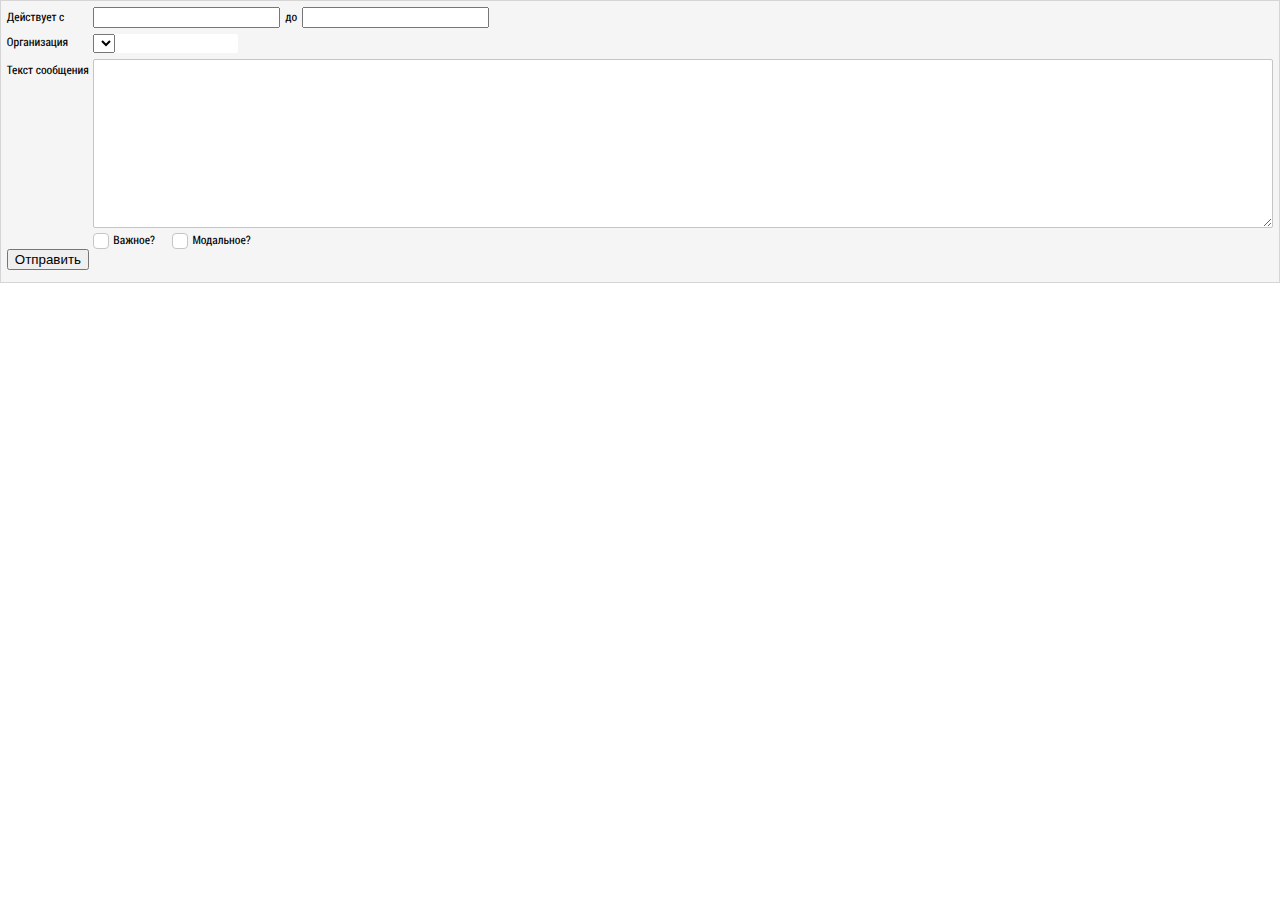
<file: forms/index.html>
<!DOCTYPE html>
<html>
<head>
    <meta charset="utf-8"/>
    <title>Kendo UI Snippet</title>

    <link rel="stylesheet" href="https://kendo.cdn.telerik.com/2021.1.119/styles/kendo.default-v2.min.css"/>

    <script src="https://code.jquery.com/jquery-1.12.4.min.js"></script>
    <script src="https://kendo.cdn.telerik.com/2021.1.119/js/kendo.all.min.js"></script>
    <link rel='stylesheet' href='dialog.min.css?2021.2.12.0'/>

    <link rel="stylesheet" href="kendo.common.min.css"/>
    <link rel="stylesheet" href="kendo.default.min.css"/>

    <link rel='stylesheet' href='kendo-fix.min.css?2021.2.12.0'/>

</head>
<body>

<fieldset id="form_bind" class="k-group fieldset--first fieldset--last fieldset--nolegend">
    <div class="form-group form-group--control">
        <label for="SD" style="min-width: 7em;">Действует с</label>
        <input type="text" id="SD" class="k-datetimepicker--compact" style="min-width: 14em;" required="required"
               data-role="datetimepicker"
               data-bind="value: Item.SD"
               data-culture="ru-RU">

        <label for="ED">до</label>
        <input type="text" id="ED" class="k-datetimepicker--compact" style="min-width: 14em;" required="required"
               data-role="datetimepicker"
               data-bind="value: Item.ED"
               data-culture="ru-RU">
    </div>
    <div class="form-group form-group--control">
        <label for="IDORG" style="min-width: 7em;" id="IDORG_label">Организация</label>
        <span title class="k-widget k-dropdown" role="listbox">
            <select id="IDORG" class="form-group__item--fullwidth k-valid" data-role="dropdownlist"
                    data-text-field="Name" data-value-field="ID"
                    data-bind="value:Item.IDORG, source:Item.OrgList"></select>
        </span>
    </div>
    <div class="form-group form-group--control form-group--top">
        <div>
            <label for="Text" class="form-group--control k-input--height" style="min-width: 7em;">
                <span>Текст сообщения</span>
            </label>
        </div>
        <div class="form-group__item--fullwidth">
            <textarea id="Text" style="width: 100%; height: 169px;" class="k-textbox" required="required"
                      data-bind="value:Item.Text"></textarea>
        </div>
    </div>
    <div class="form-group--control">
        <div style="width: 7em;"></div>
        <div class="form-group--control form-group--control-space">
            <div>
                <input type="checkbox" id="IsImportant" class="k-checkbox" data-bind="checked:Item.IsImportant"/><!--
					--><label class="k-checkbox-label">Важное?</label>
            </div>
            <div>
                <input type="checkbox" id="IsModal" class="k-checkbox" data-bind="checked:Item.IsModal"/><!--
					--><label class="k-checkbox-label">Модальное?</label>
            </div>
        </div>
    </div>
    <div class="form-group form-group--control">
        <button onclick="submitClick()">Отправить</button>
    </div>
</fieldset>

<script>

    var Item = {
        SD: new Date(),
        ED: new Date(),
        IDORG: undefined,
        OrgList: [{ID: 1, Name: 'org1'}, {ID: 2, Name: 'org2'}, {ID: 5, Name: 'org5'}],
        IsImportant: false,
        IsModal: false,
        Text: ""
    };

    Item.ED.setHours(23);
    Item.ED.setMinutes(59);
    Item.ED.setSeconds(59);

    if (!!!Item.IDORG
        && !!Item.OrgList
        && (Item.OrgList.length>0 && !!Item.OrgList.filter(item => item.ID == Item.IDORG)))
    {
        Item.IDORG = Item.OrgList[0].ID;
    }
    else
    {
        Item.IDORG = -1;
    }

    var viewModel = kendo.observable({
        Item
    });
    kendo.bind($("#form_bind"), viewModel);

    function submitClick() {
        console.log(viewModel.Item.toJSON());
    }
</script>

</body>
</html>
</file>
<file: forms/dialog.min.css>
@charset "UTF-8";*,.dialog__info-icon.fa,.grid-users .tframe,:after,:before{-webkit-box-sizing:border-box}@font-face{font-family:'Roboto Condensed';font-style:normal;font-weight:300;src:url([data-uri]) format("woff")}@font-face{font-family:'Roboto Condensed';font-style:normal;font-weight:400;src:url([data-uri]) format("woff")}@font-face{font-family:'Roboto Condensed';font-style:normal;font-weight:700;src:url([data-uri]) format("woff")}a,abbr,acronym,address,applet,article,aside,audio,b,big,blockquote,body,canvas,caption,center,cite,code,dd,del,details,dfn,div,dl,dt,em,embed,fieldset,figcaption,figure,footer,form,h1,h2,h3,h4,h5,h6,header,hgroup,html,i,iframe,img,ins,kbd,label,legend,li,mark,menu,nav,object,ol,output,p,pre,q,ruby,s,samp,section,small,span,strike,strong,sub,summary,sup,table,tbody,td,tfoot,th,thead,time,tr,tt,u,ul,var,video{margin:0;padding:0;border:0;font:inherit;vertical-align:middle}body,sub,sup{line-height:1}.header__org-item--group,strong{font-weight:700}article,aside,details,figcaption,figure,footer,header,hgroup,menu,nav,section{display:block}body{position:fixed;overflow:hidden;color:#000;-ms-content-zooming:none;-ms-touch-action:pan-x pan-y;text-rendering:geometricPrecision;font-family:Roboto Condensed,PT Sans,Trebuchet MS,Verdana,Helvetica,sans-serif;font-size:12px}.relative,.vcenter{position:relative}ol,ul{list-style:none}blockquote,q{quotes:none}blockquote:after,blockquote:before,q:after,q:before{content:'';content:none}*,:after,:before{box-sizing:border-box;vertical-align:middle}body,html{width:100%;height:100%;margin:0;padding:0}@media (max-width:1439px),(max-height:767px){body{font-size:-webkit-calc(.21vw + 9px);font-size:calc(.21vw + 9px)}}body.dialog{font-size:12px}.container{margin:auto;max-width:1170px;padding:0 15px}a,a:hover{color:inherit;text-decoration:none}a[disabled]{pointer-events:none}big{font-size:larger}small{font-size:smaller}strong.highlight{vertical-align:baseline}sub,sup{font-size:75%}sup{vertical-align:super}sub{vertical-align:sub}.caret{content:"";display:inline-block;width:0;height:0;margin-left:2px;vertical-align:middle;border-top:4px solid #000;border-right:4px solid transparent;border-bottom:0 dotted;border-left:4px solid transparent}.hidden,.invisible{display:none!important}a.invisible{display:none}.bg--pink{background-color:rgba(255,0,45,.36)}.bg--yellow{background-color:rgba(255,255,0,.28)}.nw{white-space:nowrap}.vcenter>*{position:absolute;-webkit-transform:translateY(-50%);transform:translateY(-50%)}.text--ellipsis{overflow:hidden;white-space:nowrap;text-overflow:ellipsis}.text--short{overflow:hidden;text-overflow:ellipsis;display:-webkit-box;-webkit-box-orient:vertical;-webkit-line-clamp:5}.text--crossed{position:relative}.header .ag-dropdown__list.k-widget:before,.header__nav-item--border:before,.header__org-item--online:after,.text--crossed:after{position:absolute;content:""}.text--crossed:after{border-top:1px solid;width:85%;-webkit-transform:rotate(45deg);transform:rotate(45deg);-webkit-transform-origin:50% 50%;transform-origin:50% 50%}.text--left{text-align:left}.text--center{text-align:center}.text--right{text-align:right}.text--content{line-height:1.4em}.text--content *{vertical-align:baseline}.text--error{color:#f33}.text--success{color:#37b400}.header{position:relative;padding:0 10px;border-bottom:2px solid #000;-webkit-box-shadow:inset 0 1px 0 rgba(255,255,255,.15),0 1px 5px rgba(0,0,0,.075);box-shadow:inset 0 1px 0 rgba(255,255,255,.15),0 1px 5px rgba(0,0,0,.075);background-image:-webkit-gradient(linear,left top,left bottom,color-stop(0,#3c3c3c),to(#222));background-image:linear-gradient(to bottom,#3c3c3c 0,#222 100%);background-repeat:repeat-x;z-index:9999}.header i.fa,.header i.fal,.header i.fas{margin:0;vertical-align:middle}.header .ag-dropdown__list.k-widget{margin-top:2px;padding-top:4px;border-top:0}.header--noborder .ag-dropdown__list.k-widget,body:not(.page--home-index) .ag-dropdown__item--demo+.ag-dropdown__item--border{margin-top:0}.header .ag-dropdown__list.k-widget:before{left:0;top:-5px;right:0;height:4px;border-radius:50%;-webkit-box-shadow:0 2px 4px 1px rgba(0,0,0,.5);box-shadow:0 2px 4px 1px rgba(0,0,0,.5)}.header--noborder{border:0}.header__logo{display:block;padding-right:15px;line-height:28px}.header__logo img{height:20px;max-height:100%;vertical-align:middle}.header__org .ag-dropdown__list.k-widget{padding-bottom:0}.header__org-caption{display:inline-block;width:150px;overflow:hidden;font-size:1.25em;text-overflow:ellipsis}.header__org-select.k-grid{border:0}.header__org-select.k-grid .k-grid-header{overflow:hidden;padding-right:0!important}.header__org-select.k-grid td{border:0;padding:0}.header__org-item{padding:0 .6em;overflow:hidden;text-overflow:ellipsis;white-space:nowrap;cursor:pointer}.header__org-item--sub{padding-left:1.25em}.header__org-item--disabled{color:#a5a5a5}.header__org-item--online{position:relative;padding-right:8px}.header__org-item--online:after{right:2px;top:50%;margin-top:-2px;width:4px;height:4px;border-radius:50%;background:#428bca}.header__nav{display:-webkit-box;display:-webkit-flex;display:-ms-flexbox;display:flex;-webkit-flex-wrap:wrap;-ms-flex-wrap:wrap;flex-wrap:wrap;padding:0}.header__nav-item{position:relative}.header__nav-item--border:before{top:0;left:-1px;bottom:0;border-right:1px solid #3c3c3c;border-left:1px solid #000}.header__nav-item--fullwidth{-webkit-box-flex:1;-webkit-flex:1;-ms-flex:1;flex:1}.header__nav-item--lang .ag-dropdown__item{padding:0 6px}.header__nav-item--lang a.ag-dropdown__item-inner{padding:1px 0}.header__nav-vcenter{position:relative;top:50%;-webkit-transform:translateY(-50%);transform:translateY(-50%)}.header__nav-brand{height:24px;padding-top:2px;text-align:center}.header__nav-brand img{max-height:100%}.header__nav-descr{vertical-align:middle}.header__nav-descr+i.fa{margin-left:.4em}.header__nav--org .header__nav-descr{font-size:1.35em}.header__nav-control{display:block;position:relative;line-height:28px;height:30px;padding:0 10px;border:0;outline:0;text-decoration:none;white-space:nowrap;color:#999;background:0 0}.header__nav-control:focus,.header__nav-control:hover{color:#fff}.header__nav--dark-hover-style .header__nav-control:focus,.header__nav--dark-hover-style .header__nav-control:hover{color:#000}.header__nav-control:hover .icon,.header__nav-control:hover i{color:inherit}.header__nav-control:hover .caret{border-top-color:currentColor}.header__nav .caret{margin-left:5px;border-top-color:#999}.header__nav-item--active>.header__nav-control{color:#fff}.header__nav .ag-dropdown--open .caret,.header__nav .ag-dropdown--open-state .caret{-webkit-transform:rotate(180deg);transform:rotate(180deg)}.header .select2-container--default .select2-results__option[aria-selected=true]{color:#000}.header__balance:focus,.header__balance:hover{color:#999}.header__balance-info{white-space:nowrap;line-height:1}.header__nav-control .header__balance-info i.fal{font-size:1.025em}.header__balance-caption{vertical-align:text-bottom}.header__balance-amount{vertical-align:text-bottom;font-size:1.25em;color:#fff}.header__balance-pay,.header__balance-pay.k-button{margin-left:4px}@media (min-width:1440px) and (min-height:768px){.header{border-bottom-width:4px}.header .ag-dropdown__list.k-widget{margin-top:4px}.header--noborder .ag-dropdown__list.k-widget{margin-top:0}.header__logo img{height:auto}.header__logo,.header__nav-control{height:50px;line-height:48px}.header__nav-control{padding:0 15px}.header__nav-control i.fa,.header__nav-control i.fal{font-size:2em}.header__nav-brand{height:auto}}.theme-man .header{border-bottom:2px solid #d6d8db;font-family:MAN-light;background:#fff}.theme-man .header--noborder{border-bottom-width:1px}.theme-man .header--noborder .ag-dropdown__list.k-widget{margin-top:1px}.theme-man .header__nav{padding:0 1px}.theme-man .header__nav-control{color:#999}.theme-man .header__nav-control:focus,.theme-man .header__nav-control:hover,.theme-man .header__nav-item--active>.theme-man .header__nav-item-control{color:#e40045}.theme-man .header__nav-item--border:before{border-left-color:#d6d8db;border-right:0}.theme-man .header__nav-item--logo{-webkit-box-ordinal-group:2;-webkit-order:1;-ms-flex-order:1;order:1;padding-left:16px}.theme-man .header__nav-item--caption{padding:1px 16px 0;color:#acb1b6}.theme-man .header__nav-item--org{margin-left:11px}.theme-man .header__nav-item--org:before{content:"";position:absolute;top:0;left:-1px;bottom:0;border-left:1px solid #d6d8db}.theme-man .header__logo{position:relative;bottom:-2px;line-height:1}.theme-man .header__logo img{height:30px}.theme-man .header__org-caption{font-size:inherit}.theme-man .header__balance-amount,.theme-man .header__balance:focus,.theme-man .header__balance:hover{color:#999}@media (min-width:1440px) and (min-height:768px){.theme-man .header{border-bottom-width:5px;font-size:13px}.theme-man .header .ag-dropdown__list.k-widget{margin-top:5px}.theme-man .header--noborder{border-bottom-width:1px}.theme-man .header--noborder .ag-dropdown__list.k-widget{margin-top:1px}.theme-man .header__nav-control{padding:0 10px}.theme-man .header__logo{bottom:-5px}.theme-man .header__logo img{height:auto}}.theme-kamaz .header{background-color:#0D0F18;background-repeat:no-repeat;background-position:center}.theme-kamaz .header__nav-item--horse{display:none;padding:0 75px 0 45px}@media (min-width:1440px) and (min-height:768px){.theme-kamaz .header__nav-item--horse{display:block}}.theme-kazan .header{background:#365aa4}.theme-kazan .header__nav-control{color:#fff}.theme-kazan .header__nav-item--border:before{content:"";position:absolute;top:0;left:-1px;bottom:0;border-right:1px solid #4775d2;border-left:1px solid #182a50}.theme-kazan .header__nav .caret{border-top-color:inherit}.page--customer-index .header__nav-item--fullscreen,.page--customer-index .header__nav-item--modules,.page--customer-index .header__nav-item--org{display:none}.msgquery__info{margin-bottom:12px}.msgquery__info-icon{width:3.5em}.msgquery__info-icon i.fad{opacity:.3;font-size:3em}.msgquery__info-icon--i i.fad{opacity:1}.msgquery__controls.form-group--control{-webkit-box-pack:end;-webkit-justify-content:flex-end;-ms-flex-pack:end;justify-content:flex-end}.ag-dropdown{position:relative}.ag-dropdown--open .ag-dropdown__list,.ag-dropdown--open .ag-dropdown__list.k-widget,.ag-dropdown--open-state .ag-dropdown__list,.ag-dropdown--open-state .ag-dropdown__list.k-widget{opacity:1;visibility:visible}.ag-dropdown__list{background:#fff}.ag-dropdown__list,.ag-dropdown__list.k-widget{opacity:0;visibility:hidden;position:absolute;left:0;overflow:auto;padding:3px 0;border-radius:0 0 2px 2px;white-space:nowrap;line-height:normal;-webkit-box-shadow:0 6px 12px rgba(0,0,0,.175);box-shadow:0 6px 12px rgba(0,0,0,.175);-webkit-transition:.25s;transition:.25s;z-index:1}.ag-dropdown__list:after{content:"";display:block;height:1px}.ag-dropdown__item--demo,body:not(.page--home-index) .ag-dropdown__item--demo+.ag-dropdown__item--border:before{display:none}.ag-dropdown__list--right,.ag-dropdown__list--right.k-widget{left:auto;right:0}.ag-dropdown__item{padding:0 3px}.ag-dropdown__item--border,.header ul li.ag-dropdown__item--border{position:relative;margin-top:8px}.ag-dropdown__item--border:before,.header ul li.ag-dropdown__item--border:before{content:"";position:absolute;left:0;top:-4px;right:0;border-top:1px solid #d5d5d5}.page--home-index .ag-dropdown__item--demo{display:block}.ag-dropdown__item-inner{display:-webkit-box;display:-webkit-flex;display:-ms-flexbox;display:flex;-webkit-box-align:center;-webkit-align-items:center;-ms-flex-align:center;align-items:center;padding-top:2px;padding-bottom:2px}.custom-cluster--none.leaflet-marker-icon,.map-element .leaflet-control.leaflet-bar:empty,.map_panel.fullscreen .map-toolbar__tools--map-note,.page--strict-token .map-toolbar{display:none}.ag-dropdown__item-inner .k-checkbox{margin-left:4px;margin-right:2px}.ag-dropdown__item-label{position:relative;-webkit-box-flex:1;-webkit-flex:1;-ms-flex:1;flex:1;line-height:normal;cursor:pointer}.ag-dropdown__item-label--left,.ag-dropdown__item-label--left.k-checkbox-label{padding-left:26px;padding-right:6px}.ag-dropdown__item-label--left .ag-dropdown__item-icon,.ag-dropdown__item-label--left.k-checkbox-label .ag-dropdown__item-icon{left:0}.ag-dropdown__item-label--right,.ag-dropdown__item-label--right.k-checkbox-label{padding-right:24px}.ag-dropdown__item-label--right .ag-dropdown__item-icon,.ag-dropdown__item-label--right.k-checkbox-label .ag-dropdown__item-icon{right:0}.ag-dropdown__item-label--space{margin-left:4px}.ag-dropdown__item-icon{position:absolute;top:50%;-webkit-transform:translateY(-50%);transform:translateY(-50%);width:24px;text-align:center;line-height:1}.form-group--grid.k-grid table,.legend.k-widget{width:auto}.custom-cluster{font-size:13px;font-family:Arial,sans-serif;text-align:center;color:#fff;text-shadow:2px 2px 0 rgba(0,0,0,.3)}.custom-cluster--small{line-height:45px}.custom-cluster--medium{line-height:50px}.custom-cluster--large{line-height:55px}.custom-cluster--xlarge{line-height:60px}.custom-cluster--marker.custom-cluster--small{background:url(../Content/images/Polygons-01.svg)}.custom-cluster--marker.custom-cluster--medium{background:url(../Content/images/Polygons-02.svg)}.custom-cluster--marker.custom-cluster--large{background:url(../Content/images/Polygons-03.svg)}.custom-cluster--marker.custom-cluster--xlarge{background:url(../Content/images/Polygons-04.svg)}.custom-cluster--geo.custom-cluster--small{background:url(../Content/images/Circles-01-semi.svg)}.custom-cluster--geo.custom-cluster--medium{background:url(../Content/images/Circles-02-semi.svg)}.custom-cluster--geo.custom-cluster--large{background:url(../Content/images/Circles-03-semi.svg)}.custom-cluster--geo.custom-cluster--xlarge{background:url(../Content/images/Circles-04-semi.svg)}@-webkit-keyframes pulsate{0%{-webkit-transform:scale(.1,.1);transform:scale(.1,.1);opacity:0;-ms-filter:"progid:DXImageTransform.Microsoft.Alpha(Opacity=0)";filter:alpha(opacity=0)}50%{opacity:1;-ms-filter:none;-webkit-filter:none;filter:none}100%{-webkit-transform:scale(1.2,1.2);transform:scale(1.2,1.2);opacity:0;-ms-filter:"progid:DXImageTransform.Microsoft.Alpha(Opacity=0)";filter:alpha(opacity=0)}}@keyframes pulsate{0%{-webkit-transform:scale(.1,.1);transform:scale(.1,.1);opacity:0;-ms-filter:"progid:DXImageTransform.Microsoft.Alpha(Opacity=0)";filter:alpha(opacity=0)}50%{opacity:1;-ms-filter:none;-webkit-filter:none;filter:none}100%{-webkit-transform:scale(1.2,1.2);transform:scale(1.2,1.2);opacity:0;-ms-filter:"progid:DXImageTransform.Microsoft.Alpha(Opacity=0)";filter:alpha(opacity=0)}}@-webkit-keyframes pulse{0%{-webkit-box-shadow:0 0 0 0 rgba(255,0,0,.4);box-shadow:0 0 0 0 rgba(255,0,0,.4)}70%{-webkit-box-shadow:0 0 0 10px rgba(255,0,0,0);box-shadow:0 0 0 10px rgba(255,0,0,0)}100%{-webkit-box-shadow:0 0 0 0 rgba(255,0,0,0);box-shadow:0 0 0 0 rgba(255,0,0,0)}}@keyframes pulse{0%{-webkit-box-shadow:0 0 0 0 rgba(255,0,0,.4);box-shadow:0 0 0 0 rgba(255,0,0,.4)}70%{-webkit-box-shadow:0 0 0 10px rgba(255,0,0,0);box-shadow:0 0 0 10px rgba(255,0,0,0)}100%{-webkit-box-shadow:0 0 0 0 rgba(255,0,0,0);box-shadow:0 0 0 0 rgba(255,0,0,0)}}@-webkit-keyframes rotate-forever{0%{-webkit-transform:rotate(0);transform:rotate(0)}100%{-webkit-transform:rotate(360deg);transform:rotate(360deg)}}@keyframes rotate-forever{0%{-webkit-transform:rotate(0);transform:rotate(0)}100%{-webkit-transform:rotate(360deg);transform:rotate(360deg)}}@-webkit-keyframes flip{from{-webkit-transform:rotateY(0);transform:rotateY(0)}to{-webkit-transform:rotateY(360deg);transform:rotateY(360deg)}}@keyframes flip{from{-webkit-transform:rotateY(0);transform:rotateY(0)}to{-webkit-transform:rotateY(360deg);transform:rotateY(360deg)}}@-webkit-keyframes blinkMarker{0%,100%,50%{opacity:1}20%{opacity:.15}25%{opacity:.5}40%{opacity:.25}}@keyframes blinkMarker{0%,100%,50%{opacity:1}20%{opacity:.15}25%{opacity:.5}40%{opacity:.25}}@-webkit-keyframes bouncePin{0%,100%,70%{-webkit-transform:translateY(0);transform:translateY(0)}30%{-webkit-transform:translateY(-.15em);transform:translateY(-.15em)}50%{-webkit-transform:translateY(.1em);transform:translateY(.1em)}}@keyframes bouncePin{0%,100%,70%{-webkit-transform:translateY(0);transform:translateY(0)}30%{-webkit-transform:translateY(-.15em);transform:translateY(-.15em)}50%{-webkit-transform:translateY(.1em);transform:translateY(.1em)}}.fieldset,fieldset{position:relative;margin:1em 0 1.5em;padding:1.5em .5em .5em;border:1px solid gray}.legend,legend{position:absolute;top:0;-webkit-transform:translateY(-50%);transform:translateY(-50%);padding:2px 5px}.fieldset--nostyle,.fieldset--nostyle.k-group{padding-top:.5em;margin-bottom:.5em;border-color:transparent;background:0 0}.fieldset--inner{padding:.5em .5em 0;border:1px solid silver}.fieldset--strict-legend,.fieldset--strict:not(.fieldset--nolegend){margin-top:-webkit-calc(1em + 4px);margin-top:calc(1em + 4px)}.fieldset--first,.fieldset--first.k-group{margin-top:0}.fieldset--last,.fieldset--last.k-group{margin-bottom:0}.fieldset.form-group,.form-group{margin-bottom:.5em}.fieldset--nolegend{padding-top:.5em}.fieldset--nobottom{padding-bottom:0}.legend--right{right:5px}.legend--info{padding:2px;border:0;border-radius:50%}.form-group-set .form-group:last-child{margin-bottom:0}.form-group--toolbar{display:-webkit-box;display:-webkit-flex;display:-ms-flexbox;display:flex;-webkit-flex-wrap:wrap;-ms-flex-wrap:wrap;flex-wrap:wrap;-webkit-box-align:center;-webkit-align-items:center;-ms-flex-align:center;align-items:center;margin-bottom:-2px}.form-group--toolbar>.form-group--toolbar{margin-bottom:0}.k-grid .k-grid-toolbar>.form-group--toolbar{margin:0 0 -2px}.k-toolbar>.form-group--toolbar{-webkit-box-flex:1;-webkit-flex:1;-ms-flex:1;flex:1}.form-group--toolbar>*{margin-right:2px;margin-bottom:2px}.form-group--toolbar>:last-child{margin-right:0}.form-group--control,.form-group--control.k-checkbox-label,.form-group--control.k-radio-label{display:-webkit-box;display:-webkit-flex;display:-ms-flexbox;display:flex;-webkit-flex-wrap:wrap;-ms-flex-wrap:wrap;flex-wrap:wrap;-webkit-box-align:center;-webkit-align-items:center;-ms-flex-align:center;align-items:center}.form-group--control.k-checkbox-label>*,.form-group--control.k-radio-label>*,.form-group--control>*{margin-right:.4em}.form-group--control.k-checkbox-label>:last-child,.form-group--control.k-radio-label>:last-child,.form-group--control>:last-child{margin-right:0}.form-group--control-pad{margin-left:-.2em;margin-right:-.2em}.form-group--control-pad>*{margin-right:0;padding-left:.2em;padding-right:.2em}.form-group--control-space>*{margin-right:1.5em}.form-group--control-space.form-group--control-pad{margin-left:-.75em;margin-right:-.75em}.form-group--control-space.form-group--control-pad>*{margin-right:0;padding-left:.75em;padding-right:.75em}.form-group--control-nospace>*{margin-right:0}.form-group--compact>*{margin-right:2px}.form-group--compact>:last-child{margin-right:0}.form-group--top{-webkit-box-align:start;-webkit-align-items:flex-start;-ms-flex-align:start;align-items:flex-start}.form-group--bottom{-webkit-box-align:end;-webkit-align-items:flex-end;-ms-flex-align:end;align-items:flex-end}.form-group--stretch{-webkit-box-align:stretch;-webkit-align-items:stretch;-ms-flex-align:stretch;align-items:stretch}.form-group--nowrap,.form-group--nowrap.k-checkbox-label,.form-group--nowrap.k-radio-label{-webkit-flex-wrap:nowrap;-ms-flex-wrap:nowrap;flex-wrap:nowrap}.form-group--fullwidth,.form-group--fullwidth .form-group--control{-webkit-box-pack:justify;-webkit-justify-content:space-between;-ms-flex-pack:justify;justify-content:space-between}.form-group--autowidth,.form-group--autowidth .form-group--control,.form-group--control .form-group--autowidth{-webkit-box-pack:start;-webkit-justify-content:flex-start;-ms-flex-pack:start;justify-content:flex-start}.form-group--center{-webkit-box-pack:center;-webkit-justify-content:center;-ms-flex-pack:center;justify-content:center}.form-group--grid.k-grid table tbody tr:hover{background:0 0}.form-group--grid table tr:last-child td{padding-bottom:0}.form-group--grid table td{padding:0 .4em .5em 0;border:0}.form-group--grid table td:last-child{padding-right:0}.form-group--disabled{position:relative;-webkit-user-select:none;-moz-user-select:none;-ms-user-select:none;user-select:none}.form-group--disabled>*{opacity:.6}.form-group--disabled:after{content:"";position:absolute;left:0;top:0;right:0;bottom:0;z-index:1000}.form-group--relative{position:relative}.form-group__item--fullwidth{-webkit-box-flex:1;-webkit-flex:1;-ms-flex:1;flex:1}.form-group__item--fullwidth .k-widget:not(legend):not(.legend):not(.k-colorpicker):not(.k-widget--autowidth){width:100%}.form-group__help{font-size:.9em;color:gray}.form-group__help--bottom{margin-top:.2em}.map-element.leaflet-container{font-family:inherit}.map-element--color-scheme-gray .leaflet-tile-pane{-webkit-filter:grayscale(1);filter:grayscale(1)}.map-element__zoom{position:fixed;top:50%;right:10px;-webkit-transform:translateY(-50%);transform:translateY(-50%);width:36px;z-index:1000}.map-element__zoom-item:focus{outline:0}.map-element__zoom .leaflet-bar+.leaflet-bar{margin-top:12px}.map-element__stage-marker{font-size:.9em;line-height:1}.map-element__stage-info{position:absolute;margin-top:1px;padding:0 2px;border:1px solid #777;border-radius:2px;line-height:1.25;white-space:nowrap}.map-element__stage-info--light{color:#fff}.map-element__stage-info--index{left:100%;top:50%;-webkit-transform:translateY(-50%);transform:translateY(-50%);margin:0 0 0 3px;padding:1px 2px;text-align:center;line-height:1;background:#fff}.map-element__stage-info--index:after,.map-element__stage-info--index:before{content:"";position:absolute;top:50%;-webkit-transform:translateY(-50%);transform:translateY(-50%)}.map-element__stage-info--index:before{left:-5px;border-top:3px solid transparent;border-right:5px solid #777;border-bottom:3px solid transparent}.map-element__stage-info--index:after{left:-3px;border-top:2px solid transparent;border-right:3px solid #fff;border-bottom:2px solid transparent}.map-element__stage-image--note{position:relative}.map-element__stage-image--note:before{content:"";position:absolute;top:0;right:-9px;bottom:0;width:10px;border-radius:1px;border:1px solid #fff;opacity:.85;background:currentColor}.map-element__stage-image--note:after{content:"\f129";font:700 10px/1 "Font Awesome 5 Pro";position:absolute;top:3px;right:-6px;color:#fff}.map-element .goto-marker{position:relative}.map-element .goto-marker:after,.map-element .goto-marker:before{content:"";position:absolute;left:50%;top:50%;width:40px;height:40px;margin-left:-20px;margin-top:-20px;border-radius:50%;opacity:0;-webkit-box-shadow:0 0 1px 1px;box-shadow:0 0 1px 1px;-webkit-animation:pulsate 1s ease-out;animation:pulsate 1s ease-out;-webkit-animation-iteration-count:1;animation-iteration-count:1;z-index:1}.map-element .goto-marker:after{-webkit-animation-delay:.25s;animation-delay:.25s}.map-element .leaflet-popup-content-wrapper,.map-element .leaflet-popup-tip{color:#fff;background:rgba(0,0,0,.7)}.map-element .leaflet-popup-content-wrapper{border-radius:4px}.map-element .leaflet-popup-content{margin:5px}.map-element.leaflet-touch .leaflet-bar{border-width:1px;border-color:#ccc;border-radius:3px}.map-element__control-container .leaflet-bar{border:0;-webkit-box-shadow:0 1px 5px rgba(0,0,0,.65);box-shadow:0 1px 5px rgba(0,0,0,.65);overflow:hidden}.map-element__button-control,.map-element__button-control.leaflet-control-geocoder-icon{min-width:30px;min-height:30px;padding:0;border-radius:2px;outline:0;vertical-align:middle;font-size:100%;background:#fff;cursor:pointer}.map-element .leaflet-top .leaflet-control-geocoder{position:absolute;top:0}.map-element .leaflet-top .leaflet-control-geocoder-expanded{background:#fff}.map-element .leaflet-top .leaflet-control-geocoder-expanded:after{content:"\f149";position:absolute;top:10px;right:14px;-webkit-transform:rotate(90deg);transform:rotate(90deg);opacity:.5;font:1em/1 "Font Awesome 5 Pro"}.map-element .leaflet-top .leaflet-control-geocoder-expanded .leaflet-control-geocoder-icon{opacity:.5;pointer-events:none;cursor:default}.map-element .leaflet-top .leaflet-control-geocoder-form{line-height:1}.map-element .leaflet-top .leaflet-control-geocoder-form input{font-family:inherit;height:auto;margin:0;padding:0 30px 0 0}.map-element .leaflet-top.leaflet-left .leaflet-control-geocoder{left:0}.map-element .leaflet-top.leaflet-right .leaflet-control-geocoder{right:0}.map-element__measure-control,.map-element__polyline-control{position:absolute;left:1em;bottom:1em;padding:.5em 1em;opacity:.75;z-index:9999}.map-element__measure-control:hover,.map-element__polyline-control:hover{opacity:1}.map-element__measure-control{left:auto;right:1em}.page--apimobile-lastposition .map-element__button-control,.page--apimobile-lastposition button.map-element__button-control,.page--apimobile-track .map-element__button-control,.page--apimobile-track button.map-element__button-control{vertical-align:middle;min-width:36px;min-height:36px;margin:0;padding:0;border:0;border-radius:18px;text-align:center;color:#333;cursor:pointer;background:rgba(255,255,255,.5)}.page--apimobile-lastposition .map-element__button-control:active,.page--apimobile-lastposition button.map-element__button-control:active,.page--apimobile-track .map-element__button-control:active,.page--apimobile-track button.map-element__button-control:active{background:#fff}.page--apimobile-lastposition .map-element__button-control:active,.page--apimobile-lastposition .map-element__button-control:focus,.page--apimobile-lastposition button.map-element__button-control:active,.page--apimobile-lastposition button.map-element__button-control:focus,.page--apimobile-track .map-element__button-control:active,.page--apimobile-track .map-element__button-control:focus,.page--apimobile-track button.map-element__button-control:active,.page--apimobile-track button.map-element__button-control:focus{outline:0;-webkit-tap-highlight-color:transparent}.page--apimobile-lastposition .map-element.leaflet-touch .leaflet-control-geocoder-expanded:after,.page--apimobile-track .map-element.leaflet-touch .leaflet-control-geocoder-expanded:after{margin-top:3px}.page--apimobile-lastposition .leaflet-bar,.page--apimobile-lastposition .leaflet-touch .leaflet-bar,.page--apimobile-track .leaflet-bar,.page--apimobile-track .leaflet-touch .leaflet-bar{border:0;border-radius:18px;-webkit-box-shadow:0 1px 5px rgba(0,0,0,.65);box-shadow:0 1px 5px rgba(0,0,0,.65)}.tooltip-map-element{width:300px;height:300px;margin-top:6px}.map-toolbar{border-style:solid}.map-toolbar--bottom.k-grid-toolbar{border-top-width:1px;border-bottom:0}.map-toolbar a.k-state-disabled img{opacity:.4}.map-toolbar a.img img{width:16px;height:16px}i.fal.map-toolbar__map-note--drag{font-size:2em}.map-toolbar__player--compact [data-id=stages-caption],.mrules-edit td.show-list .ed-panel{display:none!important}.map-toolbar [data-id=map-note]{cursor:-webkit-grab;cursor:grab}.map-toolbar [data-id=map-note]:hover i{-webkit-animation:bouncePin 1.5s infinite ease-in-out;animation:bouncePin 1.5s infinite ease-in-out}.map-toolbar [data-id=custom-sources]{float:left;margin-right:3px}.map-toolbar__last-time.k-widget{width:6.5em;height:auto}.map-toolbar__last-time.k-widget:before{content:'\f017';position:absolute;left:.25em;top:50%;-webkit-transform:translateY(-50%);transform:translateY(-50%);font:400 1.2em "Font Awesome 5 Pro";opacity:.5;z-index:1}.map-toolbar__player-button,.map-toolbar__tools .k-button-icon{position:relative}.k-numeric-wrap .map-toolbar__last-time.k-input{padding-left:1.4em;padding-right:.5em;text-align:right;text-indent:0}.map-toolbar__player{width:100%}.map-toolbar__player--compact .map-toolbar__info-dist{font-size:1.1em}.map-toolbar__player--compact a.k-button{padding-left:3px!important;padding-right:3px!important}.map-toolbar__player--compact .map-toolbar__player-speed.k-dropdown{width:3.2em}.map-toolbar__player--compact .map-toolbar__player-speed.k-dropdown .k-dropdown-wrap{padding-right:0}.map-hint,.map-toolbar__breadcrumb{padding:2px 4px}.map-toolbar__player--compact .map-toolbar__player-speed.k-dropdown .k-select{display:none}.tree-cars__item-wrap,.tree-rs__item.form-group--control{display:-webkit-inline-flex;display:-webkit-inline-box;display:-ms-inline-flexbox}.map-toolbar__player.form-group--toolbar>*{margin-right:6px}.map-toolbar__player.form-group--toolbar>:first-child{margin-right:2px}.map-toolbar__player.form-group--toolbar>:last-child{margin-right:0}.map-toolbar__player-button.k-button{width:auto}.map-toolbar__player-button.k-button i.fa{font-size:12px}.map-toolbar__player-button--stops.k-button{width:2em}.map-toolbar__player-button--stops.k-button i{font:normal 700 1.25em Arial}.map-toolbar__player-button--ps{z-index:1}.map-toolbar__player-speed.k-dropdown,.page--apimobile-track .map-toolbar__player-speed.k-dropdown{width:5.2em}.map-toolbar__player .k-dropdown.k-widget{background:0 0}.map-toolbar__breadcrumb-icon,.map-toolbar__breadcrumb-icon.fa{margin-right:3px;opacity:.6;vertical-align:middle}.map-toolbar__breadcrumb-item+.map-toolbar__breadcrumb-item{border-left:1px solid silver;padding-left:3px;margin-left:3px}.map-toolbar__item{display:-webkit-inline-box;display:-webkit-inline-flex;display:-ms-inline-flexbox;display:inline-flex;vertical-align:middle}.map-toolbar__controls--first i.fa{font-size:1.25em;font-weight:400}.page--customer-index .map-toolbar__controls--stages{display:none}.map-toolbar__button{float:left;width:26px}.map-toolbar__button--draw{color:#555}.map-toolbar__button--draw .fa{font-weight:100}.map-toolbar__button--draw.k-state-active{color:initial}.map-toolbar__button-content{display:initial}.k-state-active .map-toolbar__button-content,.map-toolbar__button-content--active{display:none}.k-state-active .map-toolbar__button-content--active{display:initial}.map-toolbar__stages-caption,.map-toolbar__stages-group{display:inline-block;vertical-align:middle;margin-right:2px}.map-toolbar__stages-caption{margin-left:8px}.map-toolbar__fullscreen-exit{display:none;margin:0 10px;opacity:.6}.map-hint .tree-cars__item-image,.map-player{margin-right:0}.map_panel.fullscreen .map-toolbar__fullscreen-exit{display:inline-block;vertical-align:middle}.area-settings .map-toolbar__tools--clustering,.area-settings .map-toolbar__tools--focus-car,.map-player{display:none}.map-toolbar__select.k-dropdown{width:4.4em}.map-toolbar__select.k-dropdown .k-dropdown-wrap.k-state-border-down{border-radius:2px 2px 0 0}.map-toolbar__select.k-dropdown .k-dropdown-wrap.k-state-border-down .k-input{border-radius:1px 0 0}.map-toolbar__select.k-dropdown .k-dropdown-wrap.k-state-border-down .k-select{border-radius:1px 1px 0 0}.map-toolbar__select .k-dropdown-wrap .k-input{border-radius:1px 0 0 1px;text-indent:0;text-align:center}.map-toolbar__select .k-dropdown-wrap .k-input i.fa,.map-toolbar__select .k-dropdown-wrap .k-input i.fal{margin:0}.map-toolbar__tools--clustering .im{font-size:1.45em}.map-toolbar__info-time{-webkit-box-orient:vertical;-webkit-box-direction:normal;-webkit-flex-direction:column;-ms-flex-direction:column;flex-direction:column}.map-toolbar__info-dist{font-size:1.4em;white-space:nowrap}.map-toolbar__implements{padding:.2em .2em 0}.map-toolbar__implements .form-group{margin-bottom:.2em}.map-toolbar__implements-section-color{width:16px;height:6px;background:currentColor}.map-player{margin-left:0;padding:0 4px;position:absolute;margin-top:-14px;z-index:1000;width:100%}.map_panel--player-visible .map-player{display:block}.map-player__marks{width:100%;margin-top:-9px;height:8px;overflow:hidden;white-space:nowrap}.map-player__marks>div{height:8px;float:left;bottom:1px;border:0;border-collapse:collapse}.map-player__marks>div.type-0{background-color:#0f0;opacity:.3}.map-player__marks>div.type-1{background-color:#00f;opacity:.3}.map-player__slider{width:100%;height:10px;border:1px solid silver;background-color:transparent;background-image:-webkit-gradient(linear,left top,left bottom,color-stop(0,rgba(255,255,255,.6)),to(rgba(255,255,255,.4)));background-image:linear-gradient(to bottom,rgba(255,255,255,.6) 0,rgba(255,255,255,.4) 100%)}.map-player__slider--drag .map-player__control--current{opacity:.75}.map-player__slider-inner{position:relative;width:0;height:8px}.map-player__control{position:absolute;width:7px;z-index:2;cursor:pointer}.map-player__control--current{top:-4px;bottom:-4px;right:-4px;color:#333}.map-player__control--current:before{content:"";position:absolute;top:0;left:0;border:3px solid transparent;border-top:6px solid}.map-player__control--current:after{content:"";position:absolute;bottom:0;left:0;border:3px solid transparent;border-bottom:6px solid}.map-player__time{position:absolute;top:0;-webkit-transform:translateY(-100%);transform:translateY(-100%);margin:-2px 0 0 4px;opacity:0;visibility:hidden;border-bottom:1px solid;font-size:.85em;white-space:nowrap;z-index:1}.map-player__time--visible{opacity:1;visibility:visible}.map-player__time-value.k-widget{padding:0 1px;border:0}.map-player__time-pin{width:0;height:16px;margin-bottom:-16px;border-left:1px solid}.map-player__step{opacity:0;visibility:hidden;position:absolute;bottom:48px;-webkit-transform:translateX(-50%);transform:translateX(-50%);border-radius:2px;border-left:1px solid;line-height:1;z-index:9999;-webkit-transition:.15s;transition:.15s}.map-player__step--visible{opacity:1;visibility:visible}.map-player__step--next:after{content:"";display:block}.map-player__step-item{position:relative;display:block;padding:1px 2px 1px 6px;text-align:right}.map-player__step-item:before{content:"";position:absolute;left:0;top:50%;width:4px;border-top:1px solid currentColor}.page--apimobile-track .map-player{bottom:36px;padding:0 7px}.page--apimobile-track .map-player__control{width:10px}.page--apimobile-track .map-player__control--current{top:0;bottom:0;right:-5px}.page--apimobile-track .map-player__control--current:before{border-width:10px 5px 5px}.page--apimobile-track .map-player__control--current:after{border-width:5px 5px 10px}.page--apimobile-track .map-player__time{margin-top:0}.page--apimobile-track .map-player__time-pin{height:32px;margin-bottom:-32px}.page--apimobile-track .map-player__slider{width:100%;border:0;background-image:none}.page--apimobile-track .map-player__slider,.page--apimobile-track .map-player__slider-inner{height:32px}.page--apimobile-track [data-id=marks]{height:20px;margin-top:-26px}.page--apimobile-track [data-id=marks]>div{float:left;height:20px;border:0;border-collapse:collapse}.map-router tr.line td,tr.sep{border-top:1px solid silver}.page--apimobile-track .map-toolbar--top{display:none}.page--apimobile-track .k-state-selected-mobile{background-color:transparent;background-image:-webkit-gradient(linear,left top,left bottom,color-stop(0,rgba(160,160,160,.3)),to(rgba(160,160,160,.7)));background-image:linear-gradient(to bottom,rgba(160,160,160,.3) 0,rgba(160,160,160,.7) 100%)}.map-player .k-slider-track{height:4px;margin-top:-4px}.map-player .k-slider-selection{margin-top:-2px;height:4px}.map-player .k-draghandle{top:-6px}.map-router{position:absolute;left:4px;margin-top:8px;overflow:auto;opacity:.65;z-index:3000}.map-router:hover{opacity:1}.map-router table{border-collapse:collapse;font-size:10px}.map-router tr td{padding:2px;white-space:nowrap}.map-router tr td.first{padding-left:5px;padding-right:5px;font-size:14pt;vertical-align:middle;text-align:center;color:#fff;font-weight:700;background-image:none,-webkit-gradient(linear,left top,left bottom,color-stop(0,rgba(255,255,255,.4)),to(rgba(255,255,255,.7)));background-image:none,linear-gradient(to bottom,rgba(255,255,255,.4) 0,rgba(255,255,255,.7) 100%)}.map-router__indicator{display:inline-block;vertical-align:middle;height:24px;border-left:4px solid;margin-right:4px}.map-router__marker{position:relative;display:inline-block;vertical-align:middle;width:22px;height:22px;line-height:20px;font-size:12px;padding:0 2px;border-radius:2px;text-align:center;color:#fff;background:#3e78b3}.map-router__marker+.map-router__marker{margin-left:2px}.leaflet-marker-icon .map-router__marker{cursor:move}.leaflet-marker-icon .map-router__marker:after{content:'';position:absolute;left:50%;bottom:-8px;margin-left:-4px;border:4px solid transparent;border-top:4px solid #3e78b3}.map-hint{position:absolute;top:6px;right:auto;bottom:auto;left:0;opacity:0;visibility:hidden;width:auto;max-width:304px;font-size:.95em;font-weight:100;line-height:1.25;color:#fff;border-radius:2px;background-color:rgba(0,0,0,.7);-webkit-box-shadow:2px 2px 3px 0 rgba(0,0,0,.55);box-shadow:2px 2px 3px 0 rgba(0,0,0,.55);-webkit-transition:opacity .15s ease-in-out;transition:opacity .15s ease-in-out;z-index:-999999}.map-hint--visible{opacity:1;visibility:visible;z-index:999999}.map-hint__header{color:#ff0}.map-hint__sepb td:after{content:"";display:block;border-bottom:1px solid silver}.map-hint__geo-polygon{display:inline-block;width:14px;height:14px;border-radius:2px;border:1px solid}.map-hint__group-name{max-width:10em}.map-hint table.hint td{padding:1px}.map-hint .tree-cars__item-status{left:-9px}.map-hint .k-alt{background-color:initial}.map-hint .line{margin-top:.4em}.map-hint [data-id=tabular-params]{line-height:.9em;padding-top:5px}.map-hint [data-id=tabular-params]:empty{display:none}.map-hint [data-id=tabular-params] td.group{padding-top:4px}.map-hint [data-id=tabular-params] td.group>div{width:100%;border-bottom:1px solid silver}.map-hint [data-id=tabular-params] td.child{padding-left:10px}.theme-man .map-hint{color:#303c49;background-color:rgba(255,255,255,.95)}.theme-man .map-hint__header{color:#000}.theme-man .map-hint__sepb td:after{border-bottom-color:#d6d8db}.map-element .leaflet-control-scale.leaflet-control{margin:0}.map-element .leaflet-control-scale-line{padding:0;border:0;line-height:1;-webkit-transform:rotate(180deg);transform:rotate(180deg);overflow:visible}.map-element .leaflet-control-scale-line--y{position:absolute;top:0;right:0;-webkit-transform:rotate(180deg);transform:rotate(180deg)}.map-element .leaflet-control-scale-line__value{position:absolute;top:-1em;left:50%;-webkit-transform:rotate(180deg) translateX(50%);transform:rotate(180deg) translateX(50%)}.ruler-point{font-size:8pt;line-height:12px}.ruler-point:hover{z-index:1000!important}.ruler-point:hover table{opacity:1}.ruler-point table{margin:2px;border-spacing:0;border-collapse:collapse;opacity:.6;border-radius:3px;background-color:#fff;-webkit-box-shadow:0 0 8px rgba(0,0,0,.4);box-shadow:0 0 8px rgba(0,0,0,.4)}.ruler-point tr:last-child td{padding-bottom:2px}.ruler-point tr.l td{color:gray}.ruler-point td{padding:0;white-space:nowrap}.ruler-point td:first-child{padding-left:2px}.ruler-point td:not(:first-child){padding-right:2px;padding-left:4px}.ruler-point img{position:absolute;top:-8px;left:-8px;background-image:url(../Content/images/numbers.png);background-repeat:no-repeat}.rp_objects__icon{position:relative;display:inline-block;width:30px;height:30px;margin-right:.6em}.rp_objects__icon img{max-width:100%;max-height:100%}.rp_objects__footer.k-grid-toolbar{position:relative;border-bottom:0}.chart{position:relative}.chart__controls{position:absolute;left:4px;top:4px}.chart__control{display:block}.chart__control.k-button{display:block;margin-bottom:-1px;border-radius:0}.chart__control.k-button:first-child{border-radius:2px 2px 0 0}.chart__control.k-button:last-child{border-radius:0 0 2px 2px}.chart__control--hint-wrap .chart__control{display:none;border-radius:0}.chart__control--hint-wrap .chart__control.k-state-active,.chart__control--hint-wrap .chart__control.k-state-default,.chart__control--hint-wrap:hover .chart__control{display:block}.chart__hint-window+.k-content__background,.k-edge .chart__control--image,.k-ie .chart__control--image{display:none}.chart__control--hint-wrap:hover .chart__control:not(.k-state-default){position:absolute;margin-left:-1px;border-radius:0 2px 2px 0}.chart__control--hint-wrap:hover .chart__control--hint:not(.k-state-default){-webkit-transform:translateX(100%);transform:translateX(100%)}.chart__control--hint-wrap:hover .chart__control--hint-window:not(.k-state-default){-webkit-transform:translate(100%,-100%);transform:translate(100%,-100%);margin-top:1px}.k-edge .chart__control--legend,.k-ie .chart__control--legend{border-radius:0 0 2px 2px}.chart__exporter{position:absolute;top:50%;left:50%;-webkit-transform:translate(-50%,-50%);transform:translate(-50%,-50%);width:100%;-webkit-box-shadow:0 0 50px 0 #555,0 0 150px 0 #999;box-shadow:0 0 50px 0 #555,0 0 150px 0 #999;-webkit-transition:.3s;transition:.3s;z-index:1;opacity:0;visibility:hidden}.chart__exporter--open{width:85%;opacity:1;visibility:visible}.chart__exporter-image{width:100%}.chart__exporter-controls{position:absolute;top:.5em;right:.5em;z-index:1}.chart__hint-window--hidden{visibility:hidden}.chart__hint-window-item{margin-bottom:.2em;padding-bottom:.2em;line-height:1;white-space:nowrap}.chart__hint-window-item:last-child{margin-bottom:0}.chart__hint-window-item--border{margin-bottom:.4em;padding-bottom:-webkit-calc(.4em - 1px);padding-bottom:calc(.4em - 1px);border-bottom:1px solid #ccc}.chart__hint-window-marker{width:14px;height:14px;text-align:center;border:1px solid #ccc;background:#ccc}.chart__hint-window-marker--wrap{border-color:transparent;background:0 0;line-height:1;font-size:12px}.chart__hint-window+.k-content__background i{font-size:5em}.chart__hint-window--hidden+.k-content__background{display:block}.chart-panel__wrap.k-widget{position:relative;margin-right:0;border:0}.chart-panel__zoom{fill:none;pointer-events:all}.chart-panel__stairs{fill:none;-webkit-clip-path:url(#clip);clip-path:url(#clip);stroke-width:1;shape-rendering:optimizeSpeed;stroke:red;opacity:1}.chart-panel__bar{fill:none;shape-rendering:crispEdges;stroke-width:20;stroke:red;opacity:1}.chart-panel__grid g.tick line{stroke-width:1;stroke-opacity:.15}.chart-panel__grid path{stroke-width:0}.chart-panel__axis-y-text,.chart-panel__axis-y2-text{fill-opacity:.75}.chart-panel__pin-vline{stroke-width:1}.chart-panel__pin-title{font-family:Segoe UI,Frutiger,Frutiger Linotype,Dejavu Sans,Helvetica Neue,Arial,sans-serif;font-size:.7em;stroke:none}.chart-panel__ttip-vline{fill:none;stroke:#3880aa;stroke-width:1px;stroke-dasharray:3px}.chart-panel__ttip-point{fill:#3880aa;stroke:#3880aa;stroke-width:1px;opacity:.75}.chart-panel__ttip-box{fill:#dbdbdb;opacity:.95;stroke:gray;stroke-width:1;border-radius:10px}.chart-panel__ttip-spacer{stroke:#2e6788;stroke-width:1;opacity:.75}.chart-legend__box{fill:#f0f0f0;opacity:.85;stroke:gray;stroke-width:1}.chart-legend__text{font-size:smaller;fill:#545454}.chart-tree{min-width:170px;overflow-x:hidden}.chart-tree__controls{position:relative;padding:2px}.chart-tree__controls:after{content:"";display:block;width:100%;clear:both}.chart-tree__controls--shadow{-webkit-box-shadow:0 2px 5px 0 #ccc;box-shadow:0 2px 5px 0 #ccc}.chart-tree__controls-item{float:left;width:50%}.chart-tree__name{width:-webkit-calc(100% - 20px);width:calc(100% - 20px);white-space:nowrap;overflow:hidden;text-overflow:ellipsis}.chart-tree.k-treeview .k-treeview-lines{margin-top:4px;margin-bottom:8px}.chart-tree.k-treeview .k-treeview-lines>li.k-item{padding-left:4px}.chart-tree.k-treeview .k-bot,.chart-tree.k-treeview .k-mid,.chart-tree.k-treeview .k-top{border-bottom:none}.chart-tree.k-treeview span.k-checkbox,.chart-tree.k-treeview span.k-in{padding-top:0;padding-bottom:0;margin-top:0;margin-bottom:0;cursor:pointer}.chart-tree.k-treeview span.k-checkbox input[type=checkbox]{margin:2px 2px 0 0}.chart-tree.k-treeview .k-image{position:absolute;right:0}.chart-tree.k-treeview .k-checkbox-wrapper+.k-in{width:-webkit-calc(100% - 22px);width:calc(100% - 22px)}.page--apimobile-lastposition .chart,.page--apimobile-track .chart{position:absolute;left:0;top:0;right:100%;bottom:0;font-size:9px;background:#fff;overflow:hidden;-webkit-transition:.15s;transition:.15s;z-index:999999}.page--apimobile-lastposition .chart--open,.page--apimobile-track .chart--open{right:0}.page--apimobile-lastposition .chart__controls,.page--apimobile-track .chart__controls{top:10px}.page--apimobile-lastposition .chart__control,.page--apimobile-track .chart__control{width:30px;height:30px;margin-bottom:12px;text-align:center;text-decoration:none;color:#333;border:1px solid #ccc;border-radius:50%;background:#fff}.page--apimobile-lastposition .chart__control:hover,.page--apimobile-track .chart__control:hover{opacity:.75}.page--apimobile-lastposition .chart__control i,.page--apimobile-track .chart__control i{line-height:28px;font-size:14px}.page--apimobile-lastposition .chart__parameters,.page--apimobile-track .chart__parameters{position:absolute;top:0;left:-216px;bottom:0;width:200px;background:#fff;-webkit-box-shadow:5px 0 8px 0 rgba(50,50,50,.5);box-shadow:5px 0 8px 0 rgba(50,50,50,.5);-webkit-transition:.3s;transition:.3s}.page--apimobile-lastposition .chart__parameters--open,.page--apimobile-track .chart__parameters--open{left:0}.page--apimobile-lastposition .chart__parameters--touch,.page--apimobile-track .chart__parameters--touch{-webkit-transition:0s;transition:0s}.page--apimobile-lastposition .chart__parameters-close,.page--apimobile-track .chart__parameters-close{position:absolute;top:50%;right:-16px;width:16px;height:40px;border:1px solid #ccc;border-left:0;border-radius:0 4px 4px 0;color:#333;background:#fff}.page--apimobile-lastposition .chart__parameters-close i,.page--apimobile-track .chart__parameters-close i{position:relative;top:50%;-webkit-transform:translateY(-50%);transform:translateY(-50%);font-size:20px}.page--apimobile-lastposition .chart-panel__axis,.page--apimobile-track .chart-panel__axis{font-size:8px}.page--apimobile-lastposition .chart-tree,.page--apimobile-track .chart-tree{padding-top:8px;padding-bottom:0;font-size:14px}.page--apimobile-lastposition .chart-tree__controls,.page--apimobile-track .chart-tree__controls,.statuses-editor__tree table[role=treegrid] tr[role=row] td{padding:0}.page--apimobile-lastposition .chart-tree__controls-item,.page--apimobile-track .chart-tree__controls-item{width:50%;border:0;border-radius:0}.page--apimobile-lastposition .chart-tree .k-bot,.page--apimobile-lastposition .chart-tree .k-mid,.page--apimobile-lastposition .chart-tree .k-top,.page--apimobile-track .chart-tree .k-bot,.page--apimobile-track .chart-tree .k-mid,.page--apimobile-track .chart-tree .k-top{position:relative;overflow:hidden;margin-bottom:8px}.about,.tree-customer__wrap{overflow:auto}.page--apimobile-lastposition .chart-tree span.k-in,.page--apimobile-track .chart-tree span.k-in{margin:0}.tree-fastreports__group{background:#eee}.tree-fastreports__caption{display:inline-block;vertical-align:middle;padding:6px;font-size:1.2em;text-transform:uppercase;max-width:-webkit-calc(100% - 1em);max-width:calc(100% - 1em)}.tree-fastreports a.tree-fastreports__link,.tree-fastreports__link{display:inline-block;vertical-align:middle;margin-left:6px;text-decoration:none}.k-icon+.tree-fastreports a.tree-fastreports__link,.k-icon+.tree-fastreports__link{max-width:-webkit-calc(100% - 6px - 1.2em - 1em);max-width:calc(100% - 6px - 1.2em - 1em)}.k-icon+.k-icon+.tree-fastreports a.tree-fastreports__link,.k-icon+.k-icon+.tree-fastreports__link{max-width:-webkit-calc(100% - 6px - 1.2em - 2em);max-width:calc(100% - 6px - 1.2em - 2em)}.k-icon+.k-icon+.k-icon+.tree-fastreports a.tree-fastreports__link,.k-icon+.k-icon+.k-icon+.tree-fastreports__link{max-width:-webkit-calc(100% - 6px - 1.2em - 3em);max-width:calc(100% - 6px - 1.2em - 3em)}.tree-fastreports a.tree-fastreports__link:hover,.tree-fastreports__link:hover{text-decoration:none}.tree-fastreports i.fal.tree-fastreports__icon,.tree-fastreports__icon{margin-right:6px}.tree-fastreports.k-widget .k-icon{vertical-align:middle}.tree-fastreports.k-widget .k-icon.k-i-collapse{cursor:default}.stage_panel .toolbar{display:-webkit-box;display:-webkit-flex;display:-ms-flexbox;display:flex;width:100%}.stage_panel .toolbar>a{display:-webkit-box;display:-webkit-flex;display:-ms-flexbox;display:flex;height:auto!important;min-width:2.3em}.stage_panel .toolbar [data-id=settingsMobileButton]{padding-left:9px;padding-right:9px}.introjs-tooltiptext{line-height:normal}.intro-lb+.introjs-tooltipReferenceLayer span.introjs-helperNumberLayer{top:auto;bottom:-16px!important}.intro-rt+.introjs-tooltipReferenceLayer span.introjs-helperNumberLayer{left:auto;right:-16px!important}.about{line-height:1.45;color:#fff;background-color:#222;background-image:linear-gradient(#3c3c3c 0,#222 100%)}.about a{color:#fc0}.about__logo{text-align:center}.about__logo--main{height:49px;padding:10px}.about__logo--sub{height:43px;padding-top:5px}.about__logo img{max-width:100%}.about__data{margin:10px 14px}.about__data td{padding:2px 6px;vertical-align:top}.about__data td:first-child{width:8em;text-align:right}.about__dealers{border-top:1px solid #ccc}.about__dealers .about__logo{text-align:left}.about__more{padding:10px;text-align:center;text-transform:uppercase;font-size:larger;background:#000}.about__more a:hover{text-decoration:none}.about__more a:hover .about__more-text,.mrules-edit a:not(.k-button):hover,table.notify__hdr td{text-decoration:underline}.theme-man .about-window{padding:1.25em;font-size:1.25em}.theme-man .about-window__caption{margin:-1.25em -1.25em 1.25em;padding-left:1.25em;border-bottom:4px solid #d6d8db;font-family:MAN-light;color:#acb1b6;background:#fff}.theme-man .about-window__logo{margin-bottom:-4px}.theme-man .about-window i.fal{font-size:1em}.theme-man .about-window a:hover{color:#e40045}.whatsnew a,.whatsnew a:visited{color:#00f}.grid-users__global,.whatsnew__group--important .whatsnew__group-icon{color:red}.whatsnew__toolbar{position:relative;margin-bottom:4px;padding:0 0 .5em -webkit-calc(2em + 4px);padding:0 0 .5em calc(2em + 4px);-webkit-box-shadow:0 1px 4px 0 #BABABA;box-shadow:0 1px 4px 0 #BABABA}.whatsnew__data{overflow-y:auto;font-size:1.2em;line-height:1.2}.whatsnew__data img{max-width:-webkit-calc(100% - 10px);max-width:calc(100% - 10px);max-height:90px;border:1px solid silver;padding:4px;margin-top:4px;margin-right:10px;margin-bottom:4px;cursor:pointer}.whatsnew__group{margin-top:1.25em}.whatsnew__group:first-child{margin-top:0}.whatsnew__group-icon{width:2em;text-align:center}.whatsnew__group--new .whatsnew__group-icon{color:#5fa04d}.whatsnew__group--fix .whatsnew__group-icon{color:#cc4b31}.whatsnew__group--api .whatsnew__group-icon{color:#1396d6}.whatsnew__group-caption{font-size:larger}.whatsnew__item{position:relative;margin-top:.75em;padding-left:2em}.whatsnew__item:before{content:"";position:absolute;left:1em;top:0;bottom:0;width:2px;margin-left:-1px;background:#ccc}.whatsnew__group--important .whatsnew__item:before{background:red}.whatsnew__group--new .whatsnew__item:before{background:#5fa04d}.whatsnew__group--fix .whatsnew__item:before{background:#cc4b31}.whatsnew__group--api .whatsnew__item:before{background:#1396d6}.whatsnew__item--header,.whatsnew__item--header.k-content{position:-webkit-sticky;position:sticky;top:0;display:-webkit-box;display:-webkit-flex;display:-ms-flexbox;display:flex;-webkit-box-align:center;-webkit-align-items:center;-ms-flex-align:center;align-items:center;padding-left:0;line-height:1;z-index:1}.whatsnew__item--header.k-content:before,.whatsnew__item--header:before{display:none}.photofiles__rotation{position:absolute;top:10px;right:10px;z-index:1}.photofiles__image-wrap{overflow:hidden}.photofiles__item{position:relative}.photofiles__item-wrap{position:relative;display:inline-block}.photofiles__item-link{display:block}.photofiles__item-link img{max-width:180px;max-height:180px}.photofiles__item--thumb{float:left;margin:8px 0 0 8px}.photofiles__item--thumb .photofiles__rotation{display:none;top:5px;right:5px}.photofiles__item--thumb:hover .photofiles__rotation{display:block}.dialog--error #buttons-area,.grid-journal__status a.k-button,.localStorage--disabled .photofiles__rotation{display:none}.photofiles__info{padding:1px 2px}.grid-users__online{display:inline-block;vertical-align:middle;width:4px;height:4px;border-radius:50%;background:#00f}.grid-users span.tframe-0{color:gray}.grid-users .tframe{position:absolute;margin-left:3px;margin-top:1px;box-sizing:border-box}.grid-users span.tframe-1{color:rgba(0,0,255,.5)}.grid-users a.tframe-1{color:#fff;background:rgba(0,0,255,.5)}.grid-users span.tframe-2{color:rgba(178,0,255,.5)}.grid-users a.tframe-2{color:#fff;background:rgba(178,0,255,.5)}.grid-users span.tframe-3{color:rgba(243,88,0,.5)}.grid-users a.tframe-3{color:#fff;background:rgba(243,88,0,.5)}.user-timeframe-edit__vt{padding:1em;border-top:1px solid #DBDBDB;color:red}.grid-journal__msg a{cursor:pointer;color:initial}.grid-journal tr.bjournal-item i.fa,.grid-journal tr.bjournal-item i.fal{color:#000;zoom:1.3;margin:1px 2px;float:left}.form-group--control .statuses-editor__col,.statuses-editor__tree .grid-actions .k-icon{margin:0}.grid-journal tr.bjournal-item .n{float:right;font-size:.8em;color:gray}.grid-journal__status:hover a.k-button{display:initial}.grid-journal__status a:not(.k-button){vertical-align:baseline}.dialog__info-icon.fa,.dialog__info-text,.mrules-edit__param-name,.mrules__target-img,.tree-cars .k-icon.k-i-collapse,.tree-cars .k-icon.k-i-expand,.tree-cars__item-wrap{vertical-align:middle}.grid-journal tr.err td{background-color:pink}.grid-journal tr.mr-1 td{background-color:rgba(255,219,77,.25)}.grid-journal tr.mr-2 td{background-color:rgba(255,0,0,.25)}.grid-journal__state-wrap{position:relative;display:inline-block;width:30px;height:30px}.grid-journal__state-download,.grid-journal__state-image{position:absolute;top:50%;left:50%;-webkit-transform:translate(-50%,-50%);transform:translate(-50%,-50%)}.grid-journal__state-download,.grid-journal__state:hover .grid-journal__state-image{opacity:0}.grid-journal__state:hover .grid-journal__state-download{opacity:1}.statuses-editor__tree:not(.statuses-editor__tree--sortable) tr:hover .grid-actions{visibility:visible}.statuses-editor__tree .grid-actions{visibility:hidden}.statuses-editor__tree .grid-actions .k-button{width:2.4em}.statuses-editor__tree table[role=treegrid] tr[role=row] span.k-i-collapse:first-child,.statuses-editor__tree table[role=treegrid] tr[role=row] span.k-i-none:first-child{visibility:hidden;margin-left:-16px}.statuses-editor__tree input.k-textbox{border:0;-webkit-transition:.15s;transition:.15s}.statuses-editor__tree input.k-textbox:hover{background:0 0}.statuses-editor__tree input.k-textbox:focus{margin-left:2px;font-style:italic;-webkit-box-shadow:none;box-shadow:none}.statuses-editor__parms-name{color:grey}.statuses-editor__parms-count{text-align:center}.k-state-selected .statuses-editor__parms-name{color:#fff}i.fa.statuses-editor__icon-move{font-size:3em;font-weight:100;opacity:.2;-webkit-transition:.3s;transition:.3s}.mrules-edit__param-own,.mrules__notifies-item.k-widget:hover i,table.notify__hdr td{font-weight:700}i.fa.statuses-editor__icon-move--active{opacity:1}.statuses-editor .grid-actions__sort,.statuses-editor__draggable,.statuses-editor__parms tr{cursor:-webkit-grab;cursor:grab}.statuses-editor__draggable--active,.statuses-editor__parms tr:active{cursor:-webkit-grabbing;cursor:grabbing}.schedule__data{width:100%}.schedule__data-control{cursor:pointer}.schedule__data-tools{padding-left:-webkit-calc(14px + .7ex);padding-left:calc(14px + .7ex);font-size:.9em}.schedule__data-tools,.schedule__data-tools a{color:#777}.schedule__data-disabled td[data-id].k-state-selected{opacity:.25}.schedule__data td{border:1px solid silver}table.notify td{line-height:15px;padding:1px}table.notify td:first-child{padding-right:10px}.dialog__content{padding:2px}.dialog__content-inner{margin:-2px}.dialog__info{padding-left:.4em;font-size:12px;color:#999}.dialog__info-icon.fa{display:inline-block;box-sizing:border-box;width:18px;height:18px;line-height:14px;margin-right:6px;border:1px solid;border-radius:50%;text-align:center;font-size:10px}.dialog .tree-car-n,.dialog .tree-car-vrn{float:right;font-size:.85em}.dialog__info-text{display:inline-block}.dialog__controls{position:absolute;left:.4em;bottom:7px;z-index:1}.dialog .k-dropdown-wrap,.dialog ul.k-list li.k-item{overflow:hidden!important;white-space:nowrap!important}.dialog td.r{text-align:right}.dialog textarea{resize:none}.dialog [data-role=tabstrip]{border:none;background:initial;-webkit-box-shadow:none!important;box-shadow:none!important}.dialog .k-tabstrip-items .k-link{padding-left:.35em;padding-right:.35em}.dialog .k-tabstrip-items .k-item--create .k-link{padding-left:.6em;padding-right:.6em}.dialog .k-tabstrip-items .k-item__remove{margin-right:-webkit-calc(.05em + 1px);margin-right:calc(.05em + 1px)}.dialog .tree-car-n{width:50px;text-align:right}.dialog #editListTree [data-id=tree] label.k-checkbox-label{margin-top:2px}.dialog #buttons-area,.dialog .buttons-area{position:absolute;left:0;bottom:0;right:0;border-width:1px 0 0;border-style:solid}.dialog__message{display:inline-block;opacity:0}.dialog__message-wrap,.objects-virtual{display:-webkit-flex;display:-ms-flexbox}.dialog__message--visible{opacity:1}.dialog__message-wrap{display:-webkit-box;display:flex}.dialog__message-icon{padding:20px;background:#ff4747}.dialog__message-icon img{width:40px}.dialog__message-content{padding:1.25em 1.25em 1.25em 1.75em}.dialog__message-caption{margin-bottom:.25em;font-size:2em;color:#ff4747}.mrules__editable,.tree-customer__item-serial{margin-bottom:4px}.dialog__message-text{font-size:1.25em}.mrules__parm-type{border:1px solid silver;margin-left:1px;padding:1px 5px;border-radius:8px;font-size:.8em;line-height:.8em}.mrules__item img{width:20px;height:20px}.mrules__target-img{width:18px;margin-right:.5em;text-align:center;float:left}.mrules__target-img i.fa-2x{zoom:.8;margin-top:.2em}.mrules__target-group{float:right;opacity:.75}.k-grid .mrules__notifies{overflow:visible}.mrules__notifies-item.k-widget{position:relative;overflow:visible;min-width:20px;height:20px;line-height:22px;margin-right:2px;text-align:center;border-radius:2px;background:0 0}.mrules__editable{margin-left:0;font-size:10px}.mrules__badge{float:right;border-radius:8px;border:1px solid gray;font-size:7pt;text-align:center;line-height:13px;margin-right:-2px;margin-top:0;padding:0 3px 1px;min-width:8px;color:gray}.mrules__sev--0 td:first-child{border-left:4px solid rgba(200,200,200,.7)!important}.mrules__sev--1 td:first-child{border-left:4px solid rgba(255,219,77,.7)!important}.mrules__sev--2 td:first-child{border-left:4px solid rgba(255,0,0,.7)!important}#mrule-limits,#mrule-stat{padding:0}.mrules-edit [data-id=tree] img{width:16px;height:16px}.mrules-edit li.k-item .k-in{width:95%}.mrules-edit .CodeMirror{width:100%!important}.mrules-edit td.show-list .ed-panel-list,.mrules-edit td.show-list a.ed-panel-list{display:inline!important}.mrules-edit__param-name,.mrules-edit__param-type{display:inline-block}.mrules-edit__param-name{font-size:.9em}.mrules-edit__param-type{vertical-align:text-top;width:16px;height:16px;line-height:16px;border:1px solid silver;border-radius:50%;font-size:12px;text-align:center}.mrules-edit__variables a{vertical-align:initial;color:inherit}.mrules-edit__parms{height:14.5em;overflow-y:scroll;overflow-x:hidden}.mrules-edit__table-params{width:100%;line-height:1.25}.mrules-edit__table-params tr:nth-child(even){background:rgba(0,0,0,.025)}.mrules-edit__table-params td:first-child{white-space:nowrap;padding-right:.4em;width:30%;max-width:50%;overflow:hidden}.mrules-edit__severity{position:absolute;right:6px;margin-top:1px;z-index:1}.mrules-edit__severity a.k-button{padding-left:3px;padding-right:3px}.mrules-edit__lang{margin:0}.mrules-edit__lang-caption{padding:3px 6px;opacity:.7}.mrules-edit__lang-item.k-widget{position:relative;border-right-width:0;margin-bottom:-1px;z-index:1}.mrules-edit__lang-item input{position:absolute;visibility:hidden}.mrules-edit__lang-item input:checked+.k-group{margin-right:-1px;padding-right:7px}.mrules-edit__lang-item input:not(:checked)+.k-group{background:0 0}.mrules-edit__lang-item .k-group{display:block;padding:4px 6px;cursor:pointer}.sources-edit #grid-access tr[data-id] td{line-height:.8em}.objects-search{-webkit-box-flex:2;-webkit-flex-grow:2;-ms-flex-positive:2;flex-grow:2}.objects-search__input.k-textbox{width:100%}.objects-virtual{display:-webkit-box;display:flex;-webkit-box-flex:2;-webkit-flex-grow:2;-ms-flex-positive:2;flex-grow:2;min-width:6em}.objects-virtual__dropdown{-webkit-box-flex:2;-webkit-flex-grow:2;-ms-flex-positive:2;flex-grow:2;text-align:left;min-width:6em;width:6em}.objects-virtual__dropdown .k-dropdown-wrap,.objects-virtual__dropdown .k-dropdown-wrap.k-state-border-down{border-top-right-radius:0;border-bottom-right-radius:0}.objects-virtual__edit.k-button{border-radius:0}.objects-virtual__remove.k-button{border-top-left-radius:0;border-bottom-left-radius:0}.objects-virtual .k-button{margin-left:-1px}.tree-virtual__container{width:480px;padding:2px}.tree-virtual__controls{width:34px;text-align:center}.tree-virtual__button{height:26px;line-height:2px}.tree-virtual__button i{margin:0}.tree-virtual__devices{height:500px}.tree-virtual__target{height:462px}.tree-virtual__target-add-input{margin-right:0}.tree-virtual__target-button{height:auto!important;visibility:hidden}tr:hover .tree-virtual__target-button{visibility:visible}.tree-virtual__target-button i.fal{font-size:14px}.tree-virtual__target-item{position:relative;display:-webkit-box;display:-webkit-flex;display:-ms-flexbox;display:flex;-webkit-box-align:center;-webkit-align-items:center;-ms-flex-align:center;align-items:center}.tree-virtual__target-item--edit .tree-virtual__target-item-input,.tree-virtual__target-item--edit .tree-virtual__target-item-input.tree-cars__item-caption{display:block}.tree-virtual__target-item--edit .tree-virtual__target-item-caption{display:none}.tree-virtual__target-item-input,.tree-virtual__target-item-input.tree-cars__item-caption{display:none;width:100%;border:0;outline:0;padding:0;font:inherit;font-style:italic;color:inherit;background:0 0}.k-grid td.tree-virtual__target-item-controls{padding:0;text-align:right}.tree-virtual__options{margin-top:-1px}.tree-customer{min-width:-webkit-max-content;min-width:-moz-max-content;min-width:max-content;border:0}.tree-customer__item{position:relative;padding:4px 4px 4px 16px;border-bottom:1px solid #eee;cursor:pointer}.tree-customer__item:last-child{border:0}.tree-customer__item.k-state-hover:hover{border-bottom-color:#eee}.tree-customer__item-status{position:absolute;left:4px;top:4px;bottom:4px;border-left:6px solid}.tree-customer__item-wrap{display:-webkit-box;display:-webkit-flex;display:-ms-flexbox;display:flex;-webkit-flex-wrap:nowrap;-ms-flex-wrap:nowrap;flex-wrap:nowrap;-webkit-box-align:center;-webkit-align-items:center;-ms-flex-align:center;align-items:center}.tree-customer__item-image{width:48px;height:48px;margin-right:8px}.tree-customer__item-data{-webkit-box-flex:1;-webkit-flex:1;-ms-flex:1;flex:1}.tree-customer__item-caption{display:-webkit-box;display:-webkit-flex;display:-ms-flexbox;display:flex;-webkit-flex-wrap:nowrap;-ms-flex-wrap:nowrap;flex-wrap:nowrap;-webkit-box-pack:justify;-webkit-justify-content:space-between;-ms-flex-pack:justify;justify-content:space-between;-webkit-box-align:center;-webkit-align-items:center;-ms-flex-align:center;align-items:center;font-size:1.25em}.tree-customer__item-time{margin-left:8px;padding:0 4px;font-size:.7em;color:#fff;white-space:nowrap}.tree-cars .k-grid-header th.k-header>.k-link{margin-right:0;padding-right:0}.tree-cars.k-grid th.k-header--over .k-link{position:relative}.tree-cars.k-grid th.k-header--over .k-link .k-icon{position:absolute;left:50%;bottom:1px;margin-left:-.5em;border-radius:2px 2px 0 0;font-weight:700;font-size:1em;background:rgba(255,255,255,.85)}.tree-cars.k-grid th.k-header--over .k-link .k-icon.k-i-sort-asc-sm:before{content:"\f0d8"}.tree-cars.k-grid th.k-header--over .k-link .k-icon.k-i-sort-desc-sm:before{content:"\f0d7"}.tree-cars.k-grid th[data-field=text] .k-link{display:inline-block;width:100%}.tree-cars .k-checkbox,.tree-cars.k-grid th[data-field=timeLast].k-sorted i.fal{display:none}.tree-cars.k-grid th[data-field=text] .k-link.tree-cars__lock{width:32px;text-align:center}.tree-cars.k-grid th[data-field=text] .k-link.tree-cars__lock+.k-link{width:-webkit-calc(100% - 32px);width:calc(100% - 32px)}.tree-cars.k-grid th[data-field=timeLast]{text-align:center}.tree-cars.k-grid td{padding-left:.2em;padding-right:.2em;line-height:1.25}.tree-cars--multi .k-checkbox[data-id],.tree-cars--multi .tree-cars__item--loaded:hover .tree-cars__item-subcheck:not(.hidden){display:inline-block}.tree-cars--multi .tree-cars__item--loaded:hover .tree-cars__item-subcheck:not(.hidden)+i,.tree-cars--multi .tree-cars__item--loaded:hover .tree-cars__item-subcheck:not(.hidden)+i+.tree-cars__item-count,.tree-cars__item-subcheck{display:none}.tree-cars__toolbar.k-grid-toolbar{padding-right:0;border:0}.tree-cars__toolbar .form-group--top{margin:0}.tree-cars__item-wrap{position:relative;display:inline-flex;-webkit-flex-wrap:nowrap;-ms-flex-wrap:nowrap;flex-wrap:nowrap;-webkit-box-align:center;-webkit-align-items:center;-ms-flex-align:center;align-items:center;width:100%}.tree-cars__item-wrap--serial{min-height:1em}.k-icon+.k-icon+.tree-cars__item-wrap{width:-webkit-calc(100% - 16px);width:calc(100% - 16px)}.k-icon+.k-icon+.k-icon+.tree-cars__item-wrap{width:-webkit-calc(100% - 32px);width:calc(100% - 32px)}.k-icon+.k-icon+.k-icon+.k-icon+.tree-cars__item-wrap{width:-webkit-calc(100% - 48px);width:calc(100% - 48px)}.k-icon+.k-icon+.k-icon+.k-icon+.k-icon+.tree-cars__item-wrap{width:-webkit-calc(100% - 64px);width:calc(100% - 64px)}.k-icon+.k-icon+.k-icon+.k-icon+.k-icon+.k-icon+.tree-cars__item-wrap{width:-webkit-calc(100% - 80px);width:calc(100% - 80px)}.k-icon+.k-icon+.k-icon+.k-icon+.k-icon+.k-icon+.k-icon+.tree-cars__item-wrap{width:-webkit-calc(100% - 96px);width:calc(100% - 96px)}.k-icon+.k-icon+.k-icon+.k-icon+.k-icon+.k-icon+.k-icon+.k-icon+.tree-cars__item-wrap{width:-webkit-calc(100% - 112px);width:calc(100% - 112px)}.k-icon+.k-icon+.k-icon+.k-icon+.k-icon+.k-icon+.k-icon+.k-icon+.k-icon+.tree-cars__item-wrap{width:-webkit-calc(100% - 128px);width:calc(100% - 128px)}.tree-cars__item-wrap>.k-checkbox{-webkit-box-flex:0;-webkit-flex:0 0 16px;-ms-flex:0 0 16px;flex:0 0 16px;margin-right:6px}.tree-cars__item-checkbox{margin-right:4px}.tree-cars__item-image{position:relative;display:-webkit-box;display:-webkit-flex;display:-ms-flexbox;display:flex;-webkit-box-align:center;-webkit-align-items:center;-ms-flex-align:center;align-items:center;-webkit-box-flex:0;-webkit-flex:0 0 32px;-ms-flex:0 0 32px;flex:0 0 32px;height:20px;margin-left:-6px;margin-right:2px;text-align:center}.tree-cars__item-image--dir{-webkit-box-flex:0;-webkit-flex:0 0 24px;-ms-flex:0 0 24px;flex:0 0 24px;margin-left:0;margin-right:4px}.tree-cars__item-image--dir .fa,.tree-cars__item-image--dir .fal{margin:auto;font-size:18px}.tree-cars__item-image--dir+.tree-cars__item-caption{width:-webkit-calc(100% - 28px);width:calc(100% - 28px)}.tree-cars__item-image--virtual .fa,.tree-cars__item-image--virtual .fal{opacity:.55}.k-state-selected .tree-cars__item-image--virtual .fa,.k-state-selected .tree-cars__item-image--virtual .fal{opacity:.65}.tree-cars__item-image--quad{-webkit-flex-basis:24px;-ms-flex-preferred-size:24px;flex-basis:24px;margin-left:0;margin-right:2px}.tree-cars__item-image--quad.k-icon{-webkit-flex-basis:1em;-ms-flex-preferred-size:1em;flex-basis:1em;margin-right:0}.tree-cars__item-image--quad+.tree-cars__item-tooltip{width:-webkit-calc(100% - 24px);width:calc(100% - 24px)}.tree-cars__item-image img{max-width:100%;max-height:100%;margin:auto}.k-checkbox-label+.tree-cars__item-image{margin-left:1px;margin-right:2px}.k-checkbox-label+.tree-cars__item-image--dir{-webkit-flex-basis:32px;-ms-flex-preferred-size:32px;flex-basis:32px}.k-checkbox-label+.tree-cars__item-image--quad{-webkit-flex-basis:24px;-ms-flex-preferred-size:24px;flex-basis:24px;margin-left:2px}.k-widget.tree-cars__item-count{position:absolute;right:-2px;top:1px;padding:0 2px;min-width:6px;height:10px;line-height:10px;border-radius:5px;border:0;font-size:9px;text-align:center;-webkit-box-shadow:-1px 1px 1px #777;box-shadow:-1px 1px 1px #777}.k-widget.tree-cars__item-count--offset{top:-2px;right:-3px}.k-widget.tree-cars__item-count--icon{padding:0;line-height:1;-webkit-box-shadow:none;box-shadow:none;background:0 0}.k-widget.tree-cars__item-count--icon .fa,.k-widget.tree-cars__item-count--icon .fal{font-size:1.1em;opacity:.7}.tree-cars__item-image--quad .k-widget.tree-cars__item-count{right:0}.tree-cars__item-subcheck.k-checkbox{margin:auto}.tree-cars__item-data{-webkit-box-flex:1;-webkit-flex:1;-ms-flex:1;flex:1}.tree-cars__item-tooltip{display:block;width:-webkit-calc(100% - 28px);width:calc(100% - 28px)}.tree-cars__item-tooltip .k-checkbox{margin-right:4px}.tree-cars__item-address,.tree-cars__item-caption{width:100%;overflow:hidden;text-overflow:ellipsis}.tree-cars__item-caption{display:inline-block}.tree-cars--multi .tree-cars__item-caption{width:-webkit-calc(100% - 18px);width:calc(100% - 18px)}.tree-cars__item-timelast .tree-cars__item-caption{width:-webkit-calc(100% - 32px);width:calc(100% - 32px);padding-right:2px}.tree-cars--multi .tree-cars__item-timelast .tree-cars__item-caption{width:-webkit-calc(100% - 46px - .7ex);width:calc(100% - 46px - .7ex)}.tree-cars__item-address{display:none;padding-top:3px;opacity:.7;line-height:1;font-size:.9em}.tree-cars__item-status{position:absolute;left:-11px;top:0;bottom:0;width:2px}.tree-cars__item-status--label{display:inline-block;width:24px;padding:2px 3px;border-radius:2px;line-height:1;font-size:.9em;text-align:right;white-space:nowrap;color:#fff}.tree-cars__item-status--none{color:inherit}.tree-cars__item-collapse{display:none;width:35px;text-align:center}.tree-cars--extended .tree-cars__item-address,tr:hover .tree-cars__item-collapse{display:block}.tree-cars__item-collapse i.fal{margin-bottom:-.1em}.k-grid td.tree-cars__item-parm,.tree-cars__item-parm{padding-left:2px;padding-right:2px;border-left-width:0;white-space:nowrap;overflow:hidden;text-overflow:ellipsis;line-height:1}.k-grid td.tree-cars__item-parm--first,.tree-cars__item-parm--first{border-left-width:1px}.k-grid td.tree-cars__item-parm img,.tree-cars__item-parm img{margin-left:0;width:18px;height:18px}.k-grid td.tree-cars__item-cell-status,.tree-cars__item-cell-status{padding-left:.25em;padding-right:.25em;text-align:right}.tree-cars--extended .tree-cars__item-image:not(.tree-cars__item-image--dir){-webkit-flex-basis:36px;-ms-flex-preferred-size:36px;flex-basis:36px;height:36px}.tree-cars--extended .tree-cars__item-image--dir{-webkit-flex-basis:28px;-ms-flex-preferred-size:28px;flex-basis:28px}.tree-cars--extended .tree-cars__item-tooltip{width:-webkit-calc(100% - 32px);width:calc(100% - 32px)}.tree-cars--extended .tree-cars__item-caption{font-size:1.05em}.tree-cars .k-grid-content td:first-child .k-icon:first-child,.tree-cars .k-grid-content-locked td:first-child .k-icon:first-child{display:none}.tree-geoobjects--disabled:after{content:"";position:absolute;left:0;top:0;right:0;bottom:0;background:#fff;opacity:.5}.tree-geoobjects__toolbar.k-grid-toolbar{padding-right:0;border:0}.tree-geoobjects__toolbar a.k-button{vertical-align:bottom}#objects-selector .k-icon.k-i-collapse,#objects-selector .k-icon.k-i-expand,.stage_panel__note,i.fa.tree-orgs__state,i.fal.tree-orgs__state{vertical-align:middle}.tree-geoobjects__toolbar a.k-button img{display:none;width:100%}.tree-geoobjects__toolbar a.k-button img:first-child{display:inline-block}.tree-geoobjects__toolbar a.k-button.k-state-active img:first-child{display:none}.tree-geoobjects__toolbar a.k-button.k-state-active img:last-child{display:inline-block}.tree-orgs .k-i-collapse,.tree-orgs .k-i-expand,.tree-orgs .k-i-none{margin-left:-8px}.tree-orgs .k-grid-header .k-link .k-icon{margin-left:2px}.tree-orgs .tree-cars__item-image--dir{-webkit-box-flex:0;-webkit-flex:0 0 2em;-ms-flex:0 0 2em;flex:0 0 2em;margin-right:.4em}.tree-orgs__name{margin-left:.4em}.tree-orgs__name--current{font-weight:700}.tree-orgs__item--sub{padding-left:1em}.form-group__item--fullwidth .tree-orgs__item-count.tree-cars__item-count.k-widget:not(i),.tree-orgs__item-count{width:auto}.tree-orgs__sync{line-height:1}.tree-orgs__sync i.fal{vertical-align:baseline;font-size:1em}.tree-orgs__sync .fa-sync{font-weight:400}.tree-orgs__error{border-radius:50%;-webkit-box-shadow:0 0 0 rgba(255,0,0,.4);box-shadow:0 0 0 rgba(255,0,0,.4);-webkit-animation:pulse 1s infinite;animation:pulse 1s infinite;color:red}.tree-orgs__error:hover{-webkit-animation:none;animation:none}.tree-orgs__marker-role{width:8px;height:8px;opacity:.5}.hover-commands .tree-orgs__last-updated{display:none}.hover-commands tr:hover .tree-orgs__last-updated{opacity:.5;font-size:.8em;display:block}.hover-commands .tree-orgs__last-props{opacity:.35}.hover-commands tr:hover .tree-orgs__last-props{opacity:1}#grid-users_tt_active,#orgs-tree_tt_active{top:50%;-webkit-transform:translateY(-50%);transform:translateY(-50%);margin-left:10px}#grid-users_tt_active .k-callout,#orgs-tree_tt_active .k-callout{top:50%!important}.org-edit__maps{height:155px;overflow-y:auto;overflow-x:hidden;margin-right:-.5em;margin-left:-.5em;padding:.5em}.org-edit__maps--vector{min-width:150px;max-width:250px;height:185px;padding-top:0;padding-bottom:.5em}.org-edit__maps--group{height:164px}.org-edit__maps--group.org-edit__maps--vector{height:194px}.org-edit__channels{min-height:277px;overflow-y:auto;overflow-x:hidden;margin:0 -.5em;padding:0 .5em}#grid-props .group-name{margin-left:4px;font-style:italic}.tree-rs__name{margin-left:.3em;vertical-align:bottom}.tree-rs__item.form-group--control{display:inline-flex;width:-webkit-calc(100% - 1.8em);width:calc(100% - 1.8em);vertical-align:baseline}.tree-rs__item--sub.form-group--control{display:-webkit-inline-box;display:-webkit-inline-flex;display:-ms-inline-flexbox;display:inline-flex;width:-webkit-calc(100% - 3.2em);width:calc(100% - 3.2em)}.tree-rs__item-doc.fab,.tree-rs__item-doc.fal{font-size:1.5em}.tree-rs__item-doc--zip{color:#a1ac31}.tree-rs__item-doc--html{margin-left:-.15em;color:#4998d6}.tree-rs__item-doc--pdf{color:#d60000}.tree-rs__item-doc--excel{color:#4caf50}.tree-rs__item-doc--word{color:#7f98c0}.tree-rs__group-summary{opacity:.5}.tree-rs__logs{font-size:smaller;line-height:1}.tree-rs.k-grid td{line-height:1.25}.tree-rs.k-grid td.next-time .hover,.tree-rs.k-grid td.next-time:hover .normal{display:none}.tree-rs.k-grid td.next-time .normal,.tree-rs.k-grid td.next-time:hover .hover{display:block}.tree-rs.k-grid td.next-time .hover{margin-top:-.1em}.tree-rs .inh{color:gray}.map_panel--player-visible .owm-legend-container.leaflet-control{margin-bottom:22px}.owm__legend-item{position:relative;min-width:500px;margin-bottom:4px;padding:4px 4px 0;border-radius:2px;font-size:11px;color:#fff;background:rgba(0,0,0,.5)}.owm__legend-item:last-child{margin-bottom:0}.owm__legend-item--clouds .owm__legend-caption{color:#555}.owm__legend-item:hover .owm__legend-caption{opacity:.75}.owm__legend-caption{position:absolute;top:3px;left:6px;-webkit-transition:.3s;transition:.3s}.owm__legend-data{display:-webkit-box;display:-webkit-flex;display:-ms-flexbox;display:flex;-webkit-flex-wrap:nowrap;-ms-flex-wrap:nowrap;flex-wrap:nowrap;text-align:center}.owm__legend-data--colors{-webkit-box-shadow:0 0 5px #333;box-shadow:0 0 5px #333}.owm__legend-data>div{-webkit-box-flex:1;-webkit-flex:1;-ms-flex:1;flex:1;min-height:14px}.dropdown-checkbox__container.k-popup>.k-group-header{text-align:left;text-transform:none;font-size:inherit;font-weight:700;color:inherit;background:0 0}.dropdown-checkbox__container.k-popup>.k-group-header+div>.k-list>.k-item.k-first:before{display:none}.dropdown-checkbox__container.k-popup .k-list .k-item{position:relative;cursor:pointer}.dropdown-checkbox__container.k-popup .k-list .k-item.k-first{margin-top:1.8em}.dropdown-checkbox__container.k-popup .k-list .k-item>.k-group{left:0;margin-top:-1.8em;border-radius:0;pointer-events:none;text-transform:none;font-size:inherit;font-weight:700;color:inherit;background:0 0}.dropdown-checkbox__item{width:100%;display:-webkit-inline-box;display:-webkit-inline-flex;display:-ms-inline-flexbox;display:inline-flex;-webkit-flex-wrap:nowrap;-ms-flex-wrap:nowrap;flex-wrap:nowrap;white-space:nowrap;line-height:1}.dropdown-checkbox__count{position:absolute;left:50%;top:50%;min-width:12px;height:14px;line-height:14px;-webkit-transform:translate(-50%,-50%);transform:translate(-50%,-50%);padding:0 1px;font-size:10px;text-align:center;border-radius:50%;z-index:1}.dropdown-checkbox__count:empty{display:none}.dropdown-widget__popup.k-popup.k-list-container{padding:0}.dropdown-widget__element.k-widget{border-width:0}.dropdown-widget__element.k-widget .k-grid-footer,.dropdown-widget__element.k-widget .k-grid-footer td{border-bottom:0}.dropdown-widget__exp-title{margin-bottom:.2em}.dropdown-widget__exp .form-group__help{padding-top:.1em}.dropdown-widget__val{padding-top:4px}.dropdown-widget__val-radio{padding:0 4px}.dropdown-widget__val-register.k-widget{border:0}.dropdown-widget__val>.form-group:last-child{margin-bottom:0}.checklist__item{margin:0 -.5em;padding:1px .5em;white-space:nowrap;overflow:hidden;text-overflow:ellipsis;line-height:1}.checklist__column{display:inline-block;vertical-align:top}.street-view__frame{position:absolute;left:0;top:0;opacity:0;-webkit-transition:1s;transition:1s;z-index:0}.street-view__frame--active{opacity:1;z-index:1}#device-command-send{padding:0}.introjs-skipbutton{color:#333}.introjs-tooltip{max-width:330px}.timeRange__end.k-datepicker,.timeRange__start.k-datepicker{width:7.8em}.timeRange__timePeriod label{vertical-align:baseline}.timeRange__interval{width:11em}.k-pdf-export .timeRange .k-datetimepicker .k-input{padding-left:4px;padding-right:4px;background:0 0}.timeRange--ext .timeRange__timePeriod{display:none}.timeRange__timeInterval.hidden+.timeRange--ext .timeRange__timePeriod{display:block}.timeRange--ext.timeRange--twoLines .timeRange__timeInterval{margin-left:1.3em;margin-bottom:3px}.timeRange--ext .time_interval.k-button{position:relative;z-index:1}.timeRange--ext .time_interval span.k-dropdown-wrap{padding-left:0;padding-right:1.25em!important;border-radius:0}.timeRange--ext .time_interval span.k-select{width:15px}.timeRange--ext .time_interval span.k-input{text-overflow:clip}a[data-id=timePanelFixed]{color:inherit}.property-card .k-dropdown,.property-card .k-numerictextbox,.property-card .k-textbox{min-width:12.4em;max-width:100%}.property-card textarea.k-textbox{width:100%;min-height:3.25em;max-height:12em;line-height:1.05em}.property-card .r-progress{width:100%}.property-card .r-progress__data{min-width:2em;height:-webkit-calc(1.72em + 2px);height:calc(1.72em + 2px)}.property-card__image{display:block;position:relative;height:64px}.ddmenu .k-dropdown-wrap .k-input:before,.ddmenu .k-dropdown-wrap .k-select,.ddmenu__count:empty{display:none}.property-card__image:hover img{position:fixed;-webkit-transform:scale(3);transform:scale(3);-webkit-box-shadow:0 0 2px #333;box-shadow:0 0 2px #333;z-index:99999}.property-card__image img{position:relative;max-width:100%;max-height:64px}.ddmenu.k-dropdown{width:-webkit-calc(1.4285714286em + 10px);width:calc(1.4285714286em + 10px)}.ddmenu.k-dropdown .k-input{width:-webkit-calc(1.4285714286em + 8px);width:calc(1.4285714286em + 8px)}.ddmenu__count{position:absolute;right:1px;top:1px;padding:0 2px;min-width:6px;height:10px;line-height:10px;border-radius:5px;font-size:9px;text-align:center}.ddmenu .k-dropdown-wrap .k-input{text-indent:0;text-align:center}.highcharts-credits,[data-id=columnsEditorContent] [data-id=columnsTreeView] span.k-in img,ymaps.ymaps-copyrights-pane,ymaps>ymaps>iframe{display:none!important}.ddmenu__popup.k-popup .k-list .k-group-header{cursor:default}.ddmenu__popup.k-popup .k-list .k-item{border:0;cursor:pointer}.ddmenu__popup.k-popup .k-list .k-item.k-state-focused{-webkit-box-shadow:none;box-shadow:none}.ddmenu__popup.k-popup .k-list .k-item.k-state-focused.k-state-selected{-webkit-box-shadow:none;box-shadow:none;background:0 0}.ddmenu__popup.k-popup>.k-group-header{text-align:left;text-transform:none;font-size:inherit;font-weight:700;color:inherit;background:0 0}#userDockSettings .userDockSettings__icon{vertical-align:baseline;text-align:center;font-size:12px;font-weight:400}[data-id=stageEditorContent] .k-bot,[data-id=stageEditorContent] .k-mid,[data-id=stageEditorContent] .k-top,[data-id=columnsEditorContent] .k-bot,[data-id=columnsEditorContent] .k-mid,[data-id=columnsEditorContent] .k-top{border-bottom:none}[data-id=stageEditorContent] .k-treeview .k-checkbox-wrapper+.k-in,[data-id=columnsEditorContent] .k-treeview .k-checkbox-wrapper+.k-in{margin-left:2px;padding:0 2px}[data-id=stageEditorContent]>ul.k-group>li.k-item,[data-id=columnsEditorContent]>ul.k-group>li.k-item{padding-left:2px}[data-id=status-set-list] table[role=treegrid] tr[role=row] span.k-i-collapse:first-child,[data-id=status-set-list] table[role=treegrid] tr[role=row] span.k-i-expand:first-child,[data-id=status-set-list] table[role=treegrid] tr[role=row] span.k-i-none:first-child{margin-left:-16px}[data-id=columnsEditorContent] [data-id=columnsTreeView] label.k-checkbox-label{margin-top:1px}[data-id=stageEditorContent] [data-id=columnsTreeView] label.k-checkbox-label{margin-top:2px}[data-id=stageEditorContent] [data-id=columnsTreeView] span.k-in img{width:18px;height:18px}[data-id=stageEditorContent] .k-treeview .k-in{margin:0}a.bc,a.bl,a.br{padding-left:5px!important;padding-right:5px!important}.bl,a.bl,button.bl,span.bl>span{margin-right:-1px!important;border-top-right-radius:0!important;border-bottom-right-radius:0!important}.bc,a.bc,button.bc,span.bc>span{margin-left:0!important;margin-right:-1px!important;border-radius:0!important}.br,a.br,button.br,span.br>span{margin-left:-1px!important;border-top-left-radius:0!important;border-bottom-left-radius:0!important}.bl+.br{margin-left:0!important}.k-treeview span.k-in{white-space:normal;padding:0}.k-treeview .k-checkbox-wrapper+.k-in{width:-webkit-calc(100% - 26px);width:calc(100% - 26px);margin-left:-1px}#module-selector{overflow-x:hidden}#module-selector>ul.k-group>li.k-item,#objects-selector>ul.k-group>li.k-item,[data-id=parametersTreeList]>ul.k-group>li.k-item{padding-left:0}li.red,td.balance-2,td.red{background-image:-webkit-gradient(linear,left top,left bottom,color-stop(0,#dabebe),to(red));background-image:linear-gradient(to bottom,#dabebe 0,red 100%);color:#fff}li.red a,td.balance-2,td.balance-2 a,td.red a{cursor:pointer;color:#fff!important}li.yellow,td.balance-1,td.yellow{background-image:-webkit-gradient(linear,left top,left bottom,color-stop(0,#c6c7ab),to(#edff00));background-image:linear-gradient(to bottom,#c6c7ab 0,#edff00 100%)}li.yellow a,td.balance-1,td.balance-1 a,td.yellow a{cursor:pointer;color:#000!important}td.balance-0 a,td.normal{cursor:pointer;color:initial}table.balance-hint tr td:first-of-type{padding-right:10px;white-space:nowrap}table.balance-hint td.balance-0,table.balance-hint td.balance-1,table.balance-hint td.balance-2{padding-left:4px}.footer-hidden .k-grid-footer,.info_panel .tooltip-tree.k-content:empty,.k-drag-clue span.k-header{display:none}.disabled-opacity{opacity:.6}tr.disabled-opacity{opacity:1}tr.disabled-opacity td:not(.k-command-cell)>*{opacity:.6}td.k-detail-cell{padding:0 0 5px!important}.child-grid{margin-top:-1px!important}.normal table[role=treegrid] tr[role=row] span.k-i-collapse:first-child,.normal table[role=treegrid] tr[role=row] span.k-i-expand:first-child,.normal table[role=treegrid] tr[role=row] span.k-i-none:first-child{margin-left:initial}.leaflet-map-pane{z-index:1000!important}.leaflet-carmarker-icon{overflow:visible;line-height:1}.map-element--position .leaflet-carmarker-icon--move:after,.map-element--position .leaflet-carmarker-icon--move:before{content:"";position:absolute;left:50%;bottom:0;width:50px;height:50px;margin-left:-25px;border-radius:50%;opacity:0;-webkit-box-shadow:0 0 1px 1px;box-shadow:0 0 1px 1px;-webkit-animation:pulsate 1s ease-out;animation:pulsate 1s ease-out;-webkit-animation-iteration-count:1;animation-iteration-count:1;z-index:1}.map-element--position .leaflet-carmarker-icon--move:after{-webkit-animation-delay:.25s;animation-delay:.25s}.map-element--position .leaflet-carmarker-icon--size-24:after,.map-element--position .leaflet-carmarker-icon--size-24:before{bottom:-11px}.map-element--position .leaflet-carmarker-icon--size-32:after,.map-element--position .leaflet-carmarker-icon--size-32:before{bottom:-6.5px}.map-element--position .leaflet-carmarker-icon--size-36:after,.map-element--position .leaflet-carmarker-icon--size-36:before{bottom:-4.5px}.map-element--position .leaflet-carmarker-icon--type-0:after,.map-element--position .leaflet-carmarker-icon--type-0:before{bottom:0;margin-bottom:-25px}.leaflet-carmarker-icon--blink{-webkit-animation:blinkMarker 3.5s infinite;animation:blinkMarker 3.5s infinite}.leaflet-gasmarker-icon__image.fa{width:22px;height:22px;border:1px solid;border-radius:50%;font-size:12px;line-height:20px;text-align:center;background:#fff}.weather-marker-popup__icon{width:36px;border-radius:2px;background:rgba(255,255,255,.5)}.leaflet-marker-icon--weather{text-align:center;color:#555}.leaflet-marker-icon--map-notes{margin-top:-30px!important}.leaflet-marker-icon--map-notes:after,.leaflet-marker-icon--map-notes:before{content:"";position:absolute;left:50%;margin-left:-4px}.leaflet-marker-icon--map-notes:before{bottom:0;border-left:4px solid transparent;border-right:4px solid transparent;border-top:6px solid #333}.leaflet-marker-icon--map-notes:after{bottom:1px;border-left:4px solid transparent;border-right:4px solid transparent;border-top:6px solid #fff}.leaflet-marker-icon--map-notes-pin img,.leaflet-marker-icon--map-notes-pin:after,.leaflet-marker-icon--map-notes-pin:before{font-size:2em;-webkit-animation:bouncePin 1.5s infinite ease-in-out;animation:bouncePin 1.5s infinite ease-in-out}.leaflet-vertex-icon{border-radius:4px;margin-left:-4px;margin-top:-4px}.leaflet-div-icon.leaflet-marker-draggable.leaflet-interactive,.leaflet-div-icon.leaflet-vertex-icon{border:0;-webkit-box-shadow:0 0 0 1px #666;box-shadow:0 0 0 1px #666}.leaflet-middle-icon{border-radius:4px;opacity:.6}table.strict td{line-height:1.1em!important}i.fa,i.fab,i.fad,i.fal,i.fas,i.im{font-size:1.33em;margin-bottom:0;vertical-align:text-bottom}.fad.fad--yandex-traffic{color:#0abe0a}.fad.fad--yandex-traffic:after{opacity:1;color:#fcc203}.fa--yandex-event{color:#f8000a}.fa-clone--link:after{content:"\f062";position:absolute;-webkit-transform:rotate(45deg);transform:rotate(45deg);font-size:.75em;top:.05em;margin-left:-.275em}.fa-2x{font-size:2em!important}a[data-id=footerHidden] strike{padding-left:3px!important;padding-right:3px!important;font-size:1.33em}.info_panel__wrap{height:100%}.info_panel .tooltip-tree.k-content{height:100%;margin:0;overflow:auto!important;font-size:.9em}.finder_panel{width:700px}.bdeviceaccess_panel,.bjournal_panel,.bpayment_panel,.bplan_panel,.stage_panel{width:600px;height:300px}.dddfiles_panel,.rules_panel{width:600px;height:500px}.photofiles_panel,.tcontrol_panel{width:500px;height:350px}.sources_panel{width:800px;height:350px}.commands_panel,.notes_panel{width:600px;height:350px;overflow-y:hidden}.report_objects_panel{overflow:auto;width:400px;height:300px}.player_panel{overflow:auto;width:500px;height:200px}.stage_panel li[data-stage-id] .k-link{padding-right:.5em}.info_panel .k-grid-content td,.stage_panel .k-grid-content td,.trips_panel .k-grid-content td{padding-left:3px;padding-right:3px}.info_panel .k-grid-footer td,.stage_panel .k-grid-footer td,.trips_panel .k-grid-footer td{padding-left:.3em;padding-right:.3em}.stage_panel .toolbar .k-numerictextbox{width:4.3em}.stage_panel__note{position:relative;display:inline-block;min-width:16px;height:20px;line-height:19px;margin-left:-.2em;padding:0 2px;border:1px solid transparent;border-radius:2px;text-align:center}tr.k-state-hover .stage_panel__note{border-color:rgba(0,0,0,.15)}tr.k-state-hover .stage_panel__note:before,tr.k-state-selected .stage_panel__note:before{content:'';position:absolute;left:-2px;top:-2px;right:-2px;bottom:-2px;border:1px solid #fff;border-radius:2px}.stage_panel__note-marker{position:absolute;right:-1px;bottom:-1px;border-bottom:8px solid currentColor;border-left:8px solid transparent}.trips_panel .grid-trips__actions,.trips_panel .grid-trips__splitters{margin-bottom:2px}.trips_panel .grid-trips__time-range{margin-right:1em}.disable-selection .app_panel:after{content:"";position:absolute;left:0;top:0;right:0;bottom:0;z-index:1}a.disabled{opacity:.5!important}table{border-spacing:0!important;border-collapse:collapse}table th{padding:6px 5px;text-align:left;border:1px solid #e8eef4;background-color:#e8eef4}table td{padding:2px}.k-grid tbody .k-button{min-width:12px!important}.k-content{overflow:hidden!important}[data-id=tree-columns-props] tr td:first-child,[data-id=grid-columns-statuses] tr td:first-child{padding-left:5px}.grid-footer{line-height:1;white-space:nowrap;width:-webkit-fit-content;width:-moz-fit-content;width:fit-content;display:inline-block}.k-grid-header th.k-header{padding:.2em!important;text-overflow:clip!important;vertical-align:middle!important}[data-id=columnsTreeView]>ul.k-group>li.k-item,[data-id=treeCAR]>ul.k-group>li.k-item,[data-id=treeGEO]>ul.k-group>li.k-item{padding-left:0}[data-id=columnsTreeView] li.k-item .k-image{max-width:16px;max-height:16px}[data-id=columnsTreeView].k-treeview span.k-in{cursor:pointer}[data-id=columnsTreeView] .k-in.k-state-focused,[data-id=columnsTreeView] .k-in.k-state-selected,[data-id=columnsTreeView] .k-in.k-state-selected.k-state-focused{border-color:transparent;color:inherit;background:0 0;-webkit-box-shadow:none;box-shadow:none}.tooltip-tree{overflow:hidden;max-height:-webkit-calc(100vh - 85px);max-height:calc(100vh - 85px);margin:0 -2px}.tooltip-tree__param{max-width:26em;overflow:hidden;text-overflow:ellipsis}.tooltip-tree table{width:100%;line-height:1.1em}.tooltip-tree td{min-width:12em;line-height:1.1em}.tooltip-tree td:first-child{padding-left:4px}.tooltip-tree td:last-child{padding-right:4px}.tooltip-tree td.group{padding-top:3px;white-space:nowrap;font-weight:700}.tooltip-tree td.group .tooltip-tree__param{min-width:0;max-width:none}.tooltip-tree td.child{padding-left:15px}@-moz-document url-prefix(){.tooltip-tree table{line-height:.8em}}.tooltip-tree td.group>div{width:100%}.tooltip-tree td.group>div>div{display:table-cell}.tooltip-tree td.group>div>div.line{width:100%;padding-left:5px}.tooltip-tree td.group>div>div.line>div{border-top:1px solid silver}.tooltip-tree .leaflet-container img{width:auto;height:auto}form.leaflet-control-layers-list{max-width:270px;line-height:12px}form.leaflet-control-layers-list label{width:130px!important;float:left}i.notify16{background-image:url(../Content/images/notify.png);background-repeat:no-repeat;display:inline-block;width:16px;height:16px}i.notify16-1,i.notify16-popup{background-position:0 -56px}i.notify16-2,i.notify16-mail{background-position:-16px -56px}i.notify16-8,i.notify16-jabber{background-position:-48px -56px}i.notify16-16,i.notify16-skype{background-position:-64px -56px}i.notify16-32,i.notify16-sms{background-position:-80px -56px}i.notify16-64,i.notify16-telegram{background-position:-96px -56px}i.notify16-2048,i.notify16-viber{background-position:-160px -56px}i.notify16-4096,i.notify16-whatsapp{background-position:-176px -56px}i.notify16-8192,i.notify16-push{background-position:-208px -56px}a.k-header-column-menu{display:none!important}.k-animation-container ul:not([role=menubar]){overflow-x:hidden!important;overflow-y:hidden}
</file>
